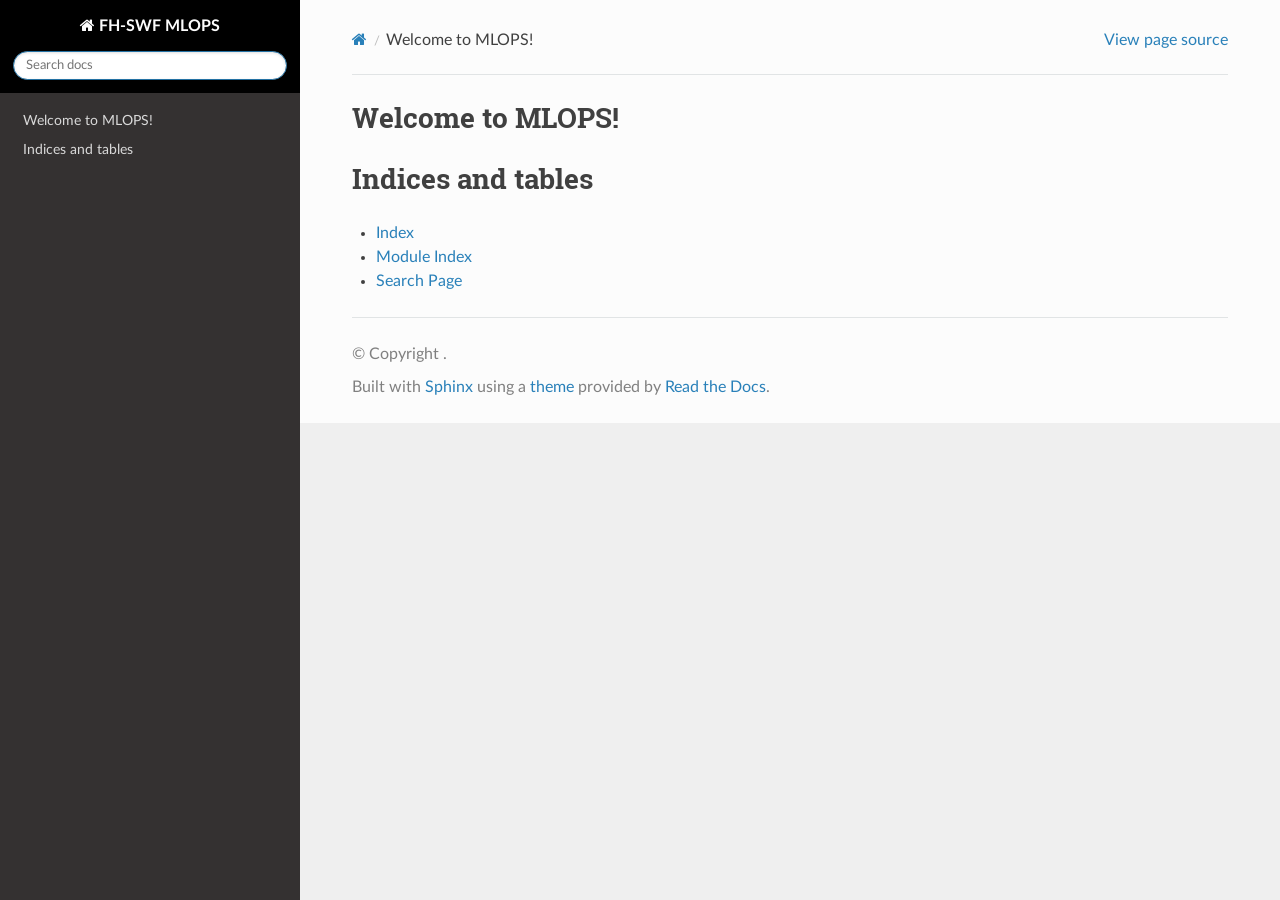
<file: index.html>
<!DOCTYPE html>
<html class="writer-html5" lang="en" data-content_root="./">
<head>
  <meta charset="utf-8" /><meta name="viewport" content="width=device-width, initial-scale=1" />

  <meta name="viewport" content="width=device-width, initial-scale=1.0" />
  <title>Welcome to MLOPS! &mdash; FH-SWF MLOPS  documentation</title>
      <link rel="stylesheet" type="text/css" href="_static/pygments.css?v=b86133f3" />
      <link rel="stylesheet" type="text/css" href="_static/css/theme.css?v=e59714d7" />
      <link rel="stylesheet" type="text/css" href="_static/copybutton.css?v=76b2166b" />
      <link rel="stylesheet" type="text/css" href="_static/my_theme.css?v=8394d7b5" />

  
      <script src="_static/jquery.js?v=5d32c60e"></script>
      <script src="_static/_sphinx_javascript_frameworks_compat.js?v=2cd50e6c"></script>
      <script src="_static/documentation_options.js?v=5929fcd5"></script>
      <script src="_static/doctools.js?v=9bcbadda"></script>
      <script src="_static/sphinx_highlight.js?v=dc90522c"></script>
      <script src="_static/clipboard.min.js?v=a7894cd8"></script>
      <script src="_static/copybutton.js?v=f281be69"></script>
    <script src="_static/js/theme.js"></script>
    <link rel="index" title="Index" href="genindex.html" />
    <link rel="search" title="Search" href="search.html" /> 
</head>

<body class="wy-body-for-nav"> 
  <div class="wy-grid-for-nav">
    <nav data-toggle="wy-nav-shift" class="wy-nav-side">
      <div class="wy-side-scroll">
        <div class="wy-side-nav-search"  style="background: black" >

          
          
          <a href="#" class="icon icon-home">
            FH-SWF MLOPS
          </a>
<div role="search">
  <form id="rtd-search-form" class="wy-form" action="search.html" method="get">
    <input type="text" name="q" placeholder="Search docs" aria-label="Search docs" />
    <input type="hidden" name="check_keywords" value="yes" />
    <input type="hidden" name="area" value="default" />
  </form>
</div>
        </div><div class="wy-menu wy-menu-vertical" data-spy="affix" role="navigation" aria-label="Navigation menu">
              <!-- Local TOC -->
              <div class="local-toc"><ul>
<li><a class="reference internal" href="#">Welcome to MLOPS!</a></li>
<li><a class="reference internal" href="#indices-and-tables">Indices and tables</a></li>
</ul>
</div>
        </div>
      </div>
    </nav>

    <section data-toggle="wy-nav-shift" class="wy-nav-content-wrap"><nav class="wy-nav-top" aria-label="Mobile navigation menu"  style="background: black" >
          <i data-toggle="wy-nav-top" class="fa fa-bars"></i>
          <a href="#">FH-SWF MLOPS</a>
      </nav>

      <div class="wy-nav-content">
        <div class="rst-content">
          <div role="navigation" aria-label="Page navigation">
  <ul class="wy-breadcrumbs">
      <li><a href="#" class="icon icon-home" aria-label="Home"></a></li>
      <li class="breadcrumb-item active">Welcome to MLOPS!</li>
      <li class="wy-breadcrumbs-aside">
            <a href="_sources/index.rst.txt" rel="nofollow"> View page source</a>
      </li>
  </ul>
  <hr/>
</div>
          <div role="main" class="document" itemscope="itemscope" itemtype="http://schema.org/Article">
           <div itemprop="articleBody">
             
  <section id="welcome-to-mlops">
<h1>Welcome to MLOPS!<a class="headerlink" href="#welcome-to-mlops" title="Link to this heading"></a></h1>
<div class="toctree-wrapper compound">
</div>
</section>
<section id="indices-and-tables">
<h1>Indices and tables<a class="headerlink" href="#indices-and-tables" title="Link to this heading"></a></h1>
<ul class="simple">
<li><p><a class="reference internal" href="genindex.html"><span class="std std-ref">Index</span></a></p></li>
<li><p><a class="reference internal" href="py-modindex.html"><span class="std std-ref">Module Index</span></a></p></li>
<li><p><a class="reference internal" href="search.html"><span class="std std-ref">Search Page</span></a></p></li>
</ul>
</section>


           </div>
          </div>
          <footer>

  <hr/>

  <div role="contentinfo">
    <p>&#169; Copyright .</p>
  </div>

  Built with <a href="https://www.sphinx-doc.org/">Sphinx</a> using a
    <a href="https://github.com/readthedocs/sphinx_rtd_theme">theme</a>
    provided by <a href="https://readthedocs.org">Read the Docs</a>.
   

</footer>
        </div>
      </div>
    </section>
  </div>
  <script>
      jQuery(function () {
          SphinxRtdTheme.Navigation.enable(true);
      });
  </script> 

</body>
</html>
</file>
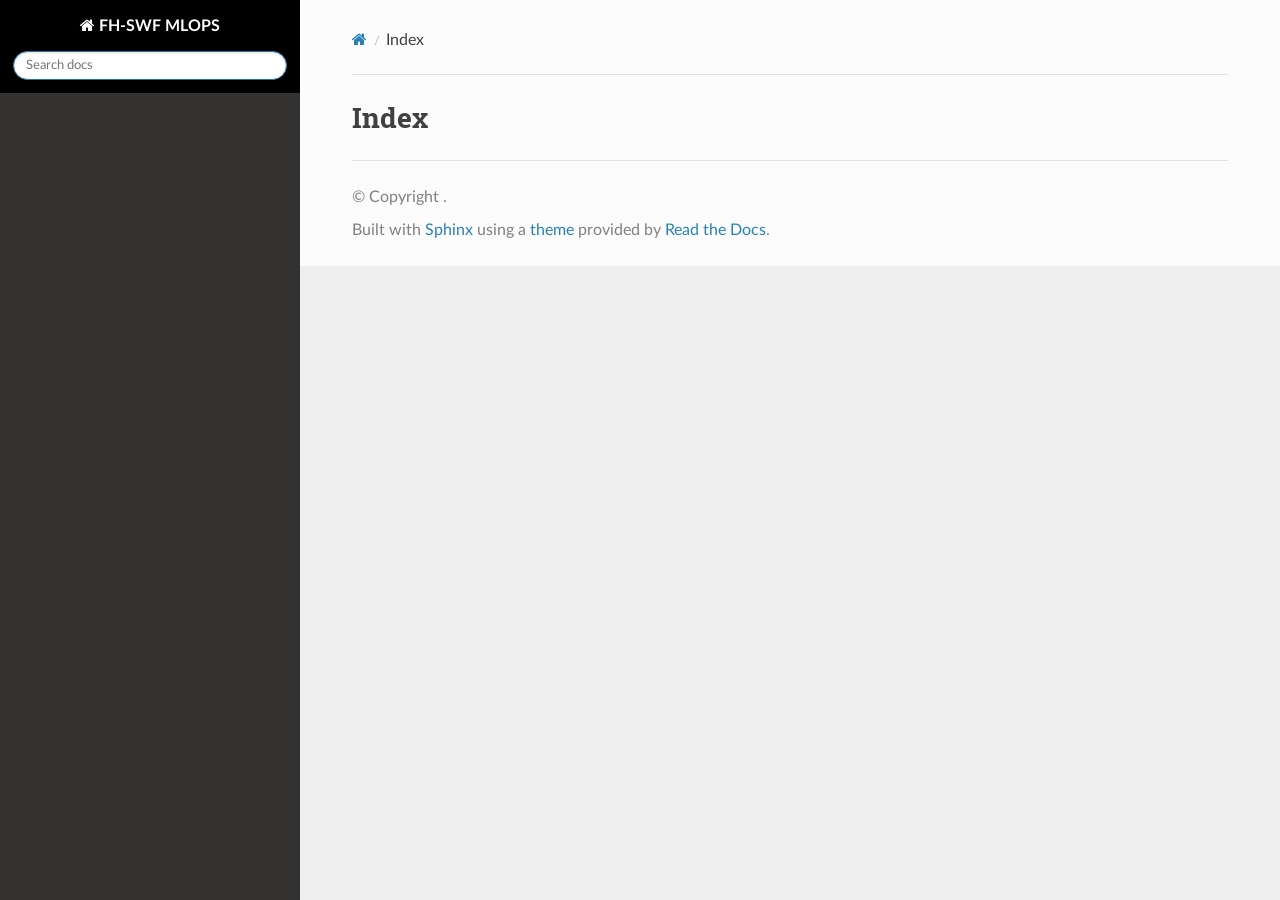
<file: genindex.html>
<!DOCTYPE html>
<html class="writer-html5" lang="en" data-content_root="./">
<head>
  <meta charset="utf-8" />
  <meta name="viewport" content="width=device-width, initial-scale=1.0" />
  <title>Index &mdash; FH-SWF MLOPS  documentation</title>
      <link rel="stylesheet" type="text/css" href="_static/pygments.css?v=b86133f3" />
      <link rel="stylesheet" type="text/css" href="_static/css/theme.css?v=e59714d7" />
      <link rel="stylesheet" type="text/css" href="_static/copybutton.css?v=76b2166b" />
      <link rel="stylesheet" type="text/css" href="_static/my_theme.css?v=8394d7b5" />

  
      <script src="_static/jquery.js?v=5d32c60e"></script>
      <script src="_static/_sphinx_javascript_frameworks_compat.js?v=2cd50e6c"></script>
      <script src="_static/documentation_options.js?v=5929fcd5"></script>
      <script src="_static/doctools.js?v=9bcbadda"></script>
      <script src="_static/sphinx_highlight.js?v=dc90522c"></script>
      <script src="_static/clipboard.min.js?v=a7894cd8"></script>
      <script src="_static/copybutton.js?v=f281be69"></script>
    <script src="_static/js/theme.js"></script>
    <link rel="index" title="Index" href="#" />
    <link rel="search" title="Search" href="search.html" /> 
</head>

<body class="wy-body-for-nav"> 
  <div class="wy-grid-for-nav">
    <nav data-toggle="wy-nav-shift" class="wy-nav-side">
      <div class="wy-side-scroll">
        <div class="wy-side-nav-search"  style="background: black" >

          
          
          <a href="index.html" class="icon icon-home">
            FH-SWF MLOPS
          </a>
<div role="search">
  <form id="rtd-search-form" class="wy-form" action="search.html" method="get">
    <input type="text" name="q" placeholder="Search docs" aria-label="Search docs" />
    <input type="hidden" name="check_keywords" value="yes" />
    <input type="hidden" name="area" value="default" />
  </form>
</div>
        </div><div class="wy-menu wy-menu-vertical" data-spy="affix" role="navigation" aria-label="Navigation menu">
              <!-- Local TOC -->
              <div class="local-toc"></div>
        </div>
      </div>
    </nav>

    <section data-toggle="wy-nav-shift" class="wy-nav-content-wrap"><nav class="wy-nav-top" aria-label="Mobile navigation menu"  style="background: black" >
          <i data-toggle="wy-nav-top" class="fa fa-bars"></i>
          <a href="index.html">FH-SWF MLOPS</a>
      </nav>

      <div class="wy-nav-content">
        <div class="rst-content">
          <div role="navigation" aria-label="Page navigation">
  <ul class="wy-breadcrumbs">
      <li><a href="index.html" class="icon icon-home" aria-label="Home"></a></li>
      <li class="breadcrumb-item active">Index</li>
      <li class="wy-breadcrumbs-aside">
      </li>
  </ul>
  <hr/>
</div>
          <div role="main" class="document" itemscope="itemscope" itemtype="http://schema.org/Article">
           <div itemprop="articleBody">
             

<h1 id="index">Index</h1>

<div class="genindex-jumpbox">
 
</div>


           </div>
          </div>
          <footer>

  <hr/>

  <div role="contentinfo">
    <p>&#169; Copyright .</p>
  </div>

  Built with <a href="https://www.sphinx-doc.org/">Sphinx</a> using a
    <a href="https://github.com/readthedocs/sphinx_rtd_theme">theme</a>
    provided by <a href="https://readthedocs.org">Read the Docs</a>.
   

</footer>
        </div>
      </div>
    </section>
  </div>
  <script>
      jQuery(function () {
          SphinxRtdTheme.Navigation.enable(true);
      });
  </script> 

</body>
</html>
</file>
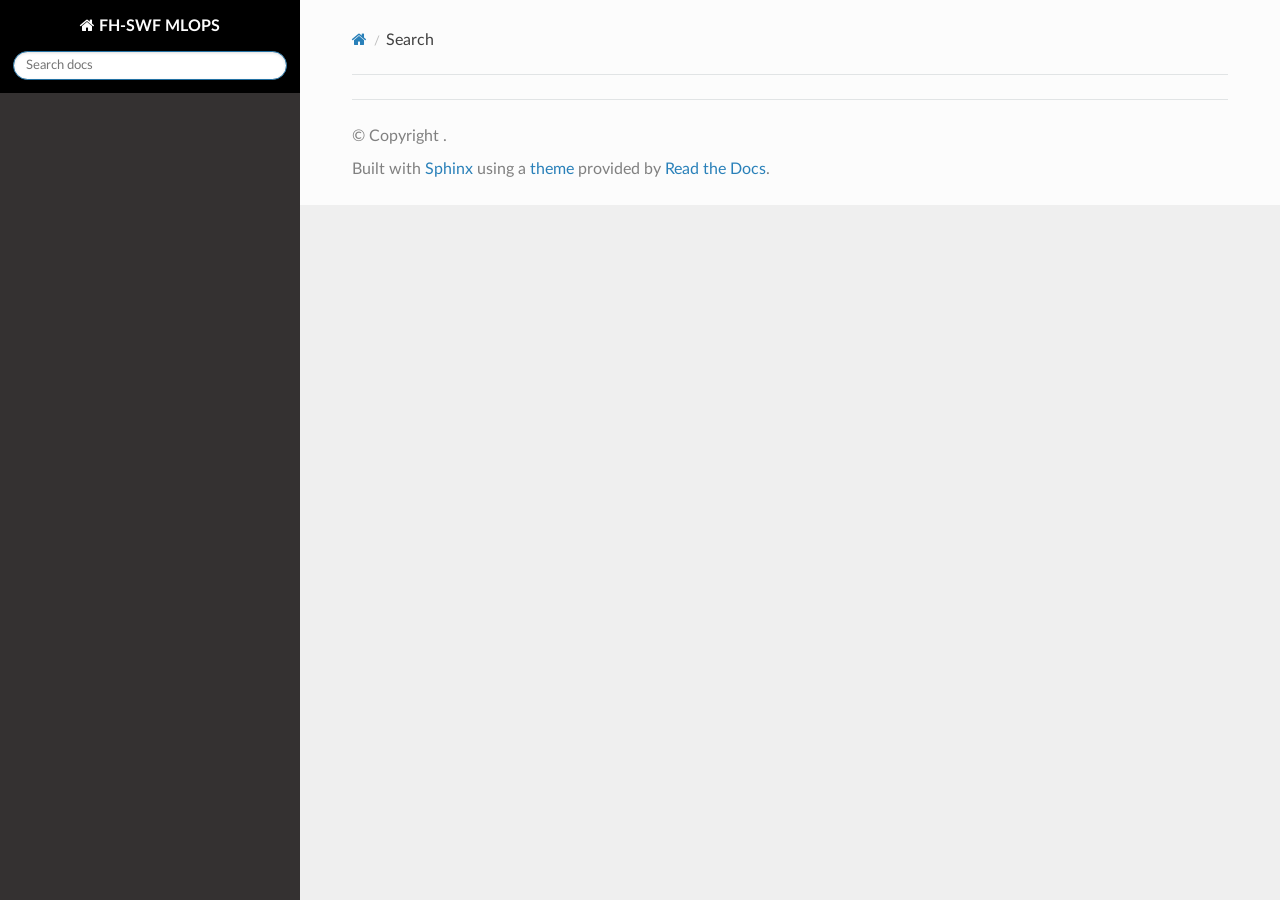
<file: search.html>
<!DOCTYPE html>
<html class="writer-html5" lang="en" data-content_root="./">
<head>
  <meta charset="utf-8" />
  <meta name="viewport" content="width=device-width, initial-scale=1.0" />
  <title>Search &mdash; FH-SWF MLOPS  documentation</title>
      <link rel="stylesheet" type="text/css" href="_static/pygments.css?v=b86133f3" />
      <link rel="stylesheet" type="text/css" href="_static/css/theme.css?v=e59714d7" />
      <link rel="stylesheet" type="text/css" href="_static/copybutton.css?v=76b2166b" />
      <link rel="stylesheet" type="text/css" href="_static/my_theme.css?v=8394d7b5" />

  
    
      <script src="_static/jquery.js?v=5d32c60e"></script>
      <script src="_static/_sphinx_javascript_frameworks_compat.js?v=2cd50e6c"></script>
      <script src="_static/documentation_options.js?v=5929fcd5"></script>
      <script src="_static/doctools.js?v=9bcbadda"></script>
      <script src="_static/sphinx_highlight.js?v=dc90522c"></script>
      <script src="_static/clipboard.min.js?v=a7894cd8"></script>
      <script src="_static/copybutton.js?v=f281be69"></script>
    <script src="_static/js/theme.js"></script>
    <script src="_static/searchtools.js"></script>
    <script src="_static/language_data.js"></script>
    <link rel="index" title="Index" href="genindex.html" />
    <link rel="search" title="Search" href="#" /> 
</head>

<body class="wy-body-for-nav"> 
  <div class="wy-grid-for-nav">
    <nav data-toggle="wy-nav-shift" class="wy-nav-side">
      <div class="wy-side-scroll">
        <div class="wy-side-nav-search"  style="background: black" >

          
          
          <a href="index.html" class="icon icon-home">
            FH-SWF MLOPS
          </a>
<div role="search">
  <form id="rtd-search-form" class="wy-form" action="#" method="get">
    <input type="text" name="q" placeholder="Search docs" aria-label="Search docs" />
    <input type="hidden" name="check_keywords" value="yes" />
    <input type="hidden" name="area" value="default" />
  </form>
</div>
        </div><div class="wy-menu wy-menu-vertical" data-spy="affix" role="navigation" aria-label="Navigation menu">
              <!-- Local TOC -->
              <div class="local-toc"></div>
        </div>
      </div>
    </nav>

    <section data-toggle="wy-nav-shift" class="wy-nav-content-wrap"><nav class="wy-nav-top" aria-label="Mobile navigation menu"  style="background: black" >
          <i data-toggle="wy-nav-top" class="fa fa-bars"></i>
          <a href="index.html">FH-SWF MLOPS</a>
      </nav>

      <div class="wy-nav-content">
        <div class="rst-content">
          <div role="navigation" aria-label="Page navigation">
  <ul class="wy-breadcrumbs">
      <li><a href="index.html" class="icon icon-home" aria-label="Home"></a></li>
      <li class="breadcrumb-item active">Search</li>
      <li class="wy-breadcrumbs-aside">
      </li>
  </ul>
  <hr/>
</div>
          <div role="main" class="document" itemscope="itemscope" itemtype="http://schema.org/Article">
           <div itemprop="articleBody">
             
  <noscript>
  <div id="fallback" class="admonition warning">
    <p class="last">
      Please activate JavaScript to enable the search functionality.
    </p>
  </div>
  </noscript>

  
  <div id="search-results">
  
  </div>

           </div>
          </div>
          <footer>

  <hr/>

  <div role="contentinfo">
    <p>&#169; Copyright .</p>
  </div>

  Built with <a href="https://www.sphinx-doc.org/">Sphinx</a> using a
    <a href="https://github.com/readthedocs/sphinx_rtd_theme">theme</a>
    provided by <a href="https://readthedocs.org">Read the Docs</a>.
   

</footer>
        </div>
      </div>
    </section>
  </div>
  <script>
      jQuery(function () {
          SphinxRtdTheme.Navigation.enable(true);
      });
  </script>
  <script>
    jQuery(function() { Search.loadIndex("searchindex.js"); });
  </script>
  
  <script id="searchindexloader"></script>
   


</body>
</html>
</file>
<file: _static/pygments.css>
pre { line-height: 125%; }
td.linenos .normal { color: inherit; background-color: transparent; padding-left: 5px; padding-right: 5px; }
span.linenos { color: inherit; background-color: transparent; padding-left: 5px; padding-right: 5px; }
td.linenos .special { color: #000000; background-color: #ffffc0; padding-left: 5px; padding-right: 5px; }
span.linenos.special { color: #000000; background-color: #ffffc0; padding-left: 5px; padding-right: 5px; }
.highlight .hll { background-color: #ffffcc }
.highlight { background: #f8f8f8; }
.highlight .c { color: #3D7B7B; font-style: italic } /* Comment */
.highlight .err { border: 1px solid #F00 } /* Error */
.highlight .k { color: #008000; font-weight: bold } /* Keyword */
.highlight .o { color: #666 } /* Operator */
.highlight .ch { color: #3D7B7B; font-style: italic } /* Comment.Hashbang */
.highlight .cm { color: #3D7B7B; font-style: italic } /* Comment.Multiline */
.highlight .cp { color: #9C6500 } /* Comment.Preproc */
.highlight .cpf { color: #3D7B7B; font-style: italic } /* Comment.PreprocFile */
.highlight .c1 { color: #3D7B7B; font-style: italic } /* Comment.Single */
.highlight .cs { color: #3D7B7B; font-style: italic } /* Comment.Special */
.highlight .gd { color: #A00000 } /* Generic.Deleted */
.highlight .ge { font-style: italic } /* Generic.Emph */
.highlight .ges { font-weight: bold; font-style: italic } /* Generic.EmphStrong */
.highlight .gr { color: #E40000 } /* Generic.Error */
.highlight .gh { color: #000080; font-weight: bold } /* Generic.Heading */
.highlight .gi { color: #008400 } /* Generic.Inserted */
.highlight .go { color: #717171 } /* Generic.Output */
.highlight .gp { color: #000080; font-weight: bold } /* Generic.Prompt */
.highlight .gs { font-weight: bold } /* Generic.Strong */
.highlight .gu { color: #800080; font-weight: bold } /* Generic.Subheading */
.highlight .gt { color: #04D } /* Generic.Traceback */
.highlight .kc { color: #008000; font-weight: bold } /* Keyword.Constant */
.highlight .kd { color: #008000; font-weight: bold } /* Keyword.Declaration */
.highlight .kn { color: #008000; font-weight: bold } /* Keyword.Namespace */
.highlight .kp { color: #008000 } /* Keyword.Pseudo */
.highlight .kr { color: #008000; font-weight: bold } /* Keyword.Reserved */
.highlight .kt { color: #B00040 } /* Keyword.Type */
.highlight .m { color: #666 } /* Literal.Number */
.highlight .s { color: #BA2121 } /* Literal.String */
.highlight .na { color: #687822 } /* Name.Attribute */
.highlight .nb { color: #008000 } /* Name.Builtin */
.highlight .nc { color: #00F; font-weight: bold } /* Name.Class */
.highlight .no { color: #800 } /* Name.Constant */
.highlight .nd { color: #A2F } /* Name.Decorator */
.highlight .ni { color: #717171; font-weight: bold } /* Name.Entity */
.highlight .ne { color: #CB3F38; font-weight: bold } /* Name.Exception */
.highlight .nf { color: #00F } /* Name.Function */
.highlight .nl { color: #767600 } /* Name.Label */
.highlight .nn { color: #00F; font-weight: bold } /* Name.Namespace */
.highlight .nt { color: #008000; font-weight: bold } /* Name.Tag */
.highlight .nv { color: #19177C } /* Name.Variable */
.highlight .ow { color: #A2F; font-weight: bold } /* Operator.Word */
.highlight .w { color: #BBB } /* Text.Whitespace */
.highlight .mb { color: #666 } /* Literal.Number.Bin */
.highlight .mf { color: #666 } /* Literal.Number.Float */
.highlight .mh { color: #666 } /* Literal.Number.Hex */
.highlight .mi { color: #666 } /* Literal.Number.Integer */
.highlight .mo { color: #666 } /* Literal.Number.Oct */
.highlight .sa { color: #BA2121 } /* Literal.String.Affix */
.highlight .sb { color: #BA2121 } /* Literal.String.Backtick */
.highlight .sc { color: #BA2121 } /* Literal.String.Char */
.highlight .dl { color: #BA2121 } /* Literal.String.Delimiter */
.highlight .sd { color: #BA2121; font-style: italic } /* Literal.String.Doc */
.highlight .s2 { color: #BA2121 } /* Literal.String.Double */
.highlight .se { color: #AA5D1F; font-weight: bold } /* Literal.String.Escape */
.highlight .sh { color: #BA2121 } /* Literal.String.Heredoc */
.highlight .si { color: #A45A77; font-weight: bold } /* Literal.String.Interpol */
.highlight .sx { color: #008000 } /* Literal.String.Other */
.highlight .sr { color: #A45A77 } /* Literal.String.Regex */
.highlight .s1 { color: #BA2121 } /* Literal.String.Single */
.highlight .ss { color: #19177C } /* Literal.String.Symbol */
.highlight .bp { color: #008000 } /* Name.Builtin.Pseudo */
.highlight .fm { color: #00F } /* Name.Function.Magic */
.highlight .vc { color: #19177C } /* Name.Variable.Class */
.highlight .vg { color: #19177C } /* Name.Variable.Global */
.highlight .vi { color: #19177C } /* Name.Variable.Instance */
.highlight .vm { color: #19177C } /* Name.Variable.Magic */
.highlight .il { color: #666 } /* Literal.Number.Integer.Long */
</file>
<file: _static/css/theme.css>
html{box-sizing:border-box}*,:after,:before{box-sizing:inherit}article,aside,details,figcaption,figure,footer,header,hgroup,nav,section{display:block}audio,canvas,video{display:inline-block;*display:inline;*zoom:1}[hidden],audio:not([controls]){display:none}*{-webkit-box-sizing:border-box;-moz-box-sizing:border-box;box-sizing:border-box}html{font-size:100%;-webkit-text-size-adjust:100%;-ms-text-size-adjust:100%}body{margin:0}a:active,a:hover{outline:0}abbr[title]{border-bottom:1px dotted}b,strong{font-weight:700}blockquote{margin:0}dfn{font-style:italic}ins{background:#ff9;text-decoration:none}ins,mark{color:#000}mark{background:#ff0;font-style:italic;font-weight:700}.rst-content code,.rst-content tt,code,kbd,pre,samp{font-family:monospace,serif;_font-family:courier new,monospace;font-size:1em}pre{white-space:pre}q{quotes:none}q:after,q:before{content:"";content:none}small{font-size:85%}sub,sup{font-size:75%;line-height:0;position:relative;vertical-align:baseline}sup{top:-.5em}sub{bottom:-.25em}dl,ol,ul{margin:0;padding:0;list-style:none;list-style-image:none}li{list-style:none}dd{margin:0}img{border:0;-ms-interpolation-mode:bicubic;vertical-align:middle;max-width:100%}svg:not(:root){overflow:hidden}figure,form{margin:0}label{cursor:pointer}button,input,select,textarea{font-size:100%;margin:0;vertical-align:baseline;*vertical-align:middle}button,input{line-height:normal}button,input[type=button],input[type=reset],input[type=submit]{cursor:pointer;-webkit-appearance:button;*overflow:visible}button[disabled],input[disabled]{cursor:default}input[type=search]{-webkit-appearance:textfield;-moz-box-sizing:content-box;-webkit-box-sizing:content-box;box-sizing:content-box}textarea{resize:vertical}table{border-collapse:collapse;border-spacing:0}td{vertical-align:top}.chromeframe{margin:.2em 0;background:#ccc;color:#000;padding:.2em 0}.ir{display:block;border:0;text-indent:-999em;overflow:hidden;background-color:transparent;background-repeat:no-repeat;text-align:left;direction:ltr;*line-height:0}.ir br{display:none}.hidden{display:none!important;visibility:hidden}.visuallyhidden{border:0;clip:rect(0 0 0 0);height:1px;margin:-1px;overflow:hidden;padding:0;position:absolute;width:1px}.visuallyhidden.focusable:active,.visuallyhidden.focusable:focus{clip:auto;height:auto;margin:0;overflow:visible;position:static;width:auto}.invisible{visibility:hidden}.relative{position:relative}big,small{font-size:100%}@media print{body,html,section{background:none!important}*{box-shadow:none!important;text-shadow:none!important;filter:none!important;-ms-filter:none!important}a,a:visited{text-decoration:underline}.ir a:after,a[href^="#"]:after,a[href^="javascript:"]:after{content:""}blockquote,pre{page-break-inside:avoid}thead{display:table-header-group}img,tr{page-break-inside:avoid}img{max-width:100%!important}@page{margin:.5cm}.rst-content .toctree-wrapper>p.caption,h2,h3,p{orphans:3;widows:3}.rst-content .toctree-wrapper>p.caption,h2,h3{page-break-after:avoid}}.btn,.fa:before,.icon:before,.rst-content .admonition,.rst-content .admonition-title:before,.rst-content .admonition-todo,.rst-content .attention,.rst-content .caution,.rst-content .code-block-caption .headerlink:before,.rst-content .danger,.rst-content .eqno .headerlink:before,.rst-content .error,.rst-content .hint,.rst-content .important,.rst-content .note,.rst-content .seealso,.rst-content .tip,.rst-content .warning,.rst-content code.download span:first-child:before,.rst-content dl dt .headerlink:before,.rst-content h1 .headerlink:before,.rst-content h2 .headerlink:before,.rst-content h3 .headerlink:before,.rst-content h4 .headerlink:before,.rst-content h5 .headerlink:before,.rst-content h6 .headerlink:before,.rst-content p.caption .headerlink:before,.rst-content p .headerlink:before,.rst-content table>caption .headerlink:before,.rst-content tt.download span:first-child:before,.wy-alert,.wy-dropdown .caret:before,.wy-inline-validate.wy-inline-validate-danger .wy-input-context:before,.wy-inline-validate.wy-inline-validate-info .wy-input-context:before,.wy-inline-validate.wy-inline-validate-success .wy-input-context:before,.wy-inline-validate.wy-inline-validate-warning .wy-input-context:before,.wy-menu-vertical li.current>a button.toctree-expand:before,.wy-menu-vertical li.on a button.toctree-expand:before,.wy-menu-vertical li button.toctree-expand:before,input[type=color],input[type=date],input[type=datetime-local],input[type=datetime],input[type=email],input[type=month],input[type=number],input[type=password],input[type=search],input[type=tel],input[type=text],input[type=time],input[type=url],input[type=week],select,textarea{-webkit-font-smoothing:antialiased}.clearfix{*zoom:1}.clearfix:after,.clearfix:before{display:table;content:""}.clearfix:after{clear:both}/*!
 *  Font Awesome 4.7.0 by @davegandy - http://fontawesome.io - @fontawesome
 *  License - http://fontawesome.io/license (Font: SIL OFL 1.1, CSS: MIT License)
 */@font-face{font-family:FontAwesome;src:url(fonts/fontawesome-webfont.eot?674f50d287a8c48dc19ba404d20fe713);src:url(fonts/fontawesome-webfont.eot?674f50d287a8c48dc19ba404d20fe713?#iefix&v=4.7.0) format("embedded-opentype"),url(fonts/fontawesome-webfont.woff2?af7ae505a9eed503f8b8e6982036873e) format("woff2"),url(fonts/fontawesome-webfont.woff?fee66e712a8a08eef5805a46892932ad) format("woff"),url(fonts/fontawesome-webfont.ttf?b06871f281fee6b241d60582ae9369b9) format("truetype"),url(fonts/fontawesome-webfont.svg?912ec66d7572ff821749319396470bde#fontawesomeregular) format("svg");font-weight:400;font-style:normal}.fa,.icon,.rst-content .admonition-title,.rst-content .code-block-caption .headerlink,.rst-content .eqno .headerlink,.rst-content code.download span:first-child,.rst-content dl dt .headerlink,.rst-content h1 .headerlink,.rst-content h2 .headerlink,.rst-content h3 .headerlink,.rst-content h4 .headerlink,.rst-content h5 .headerlink,.rst-content h6 .headerlink,.rst-content p.caption .headerlink,.rst-content p .headerlink,.rst-content table>caption .headerlink,.rst-content tt.download span:first-child,.wy-menu-vertical li.current>a button.toctree-expand,.wy-menu-vertical li.on a button.toctree-expand,.wy-menu-vertical li button.toctree-expand{display:inline-block;font:normal normal normal 14px/1 FontAwesome;font-size:inherit;text-rendering:auto;-webkit-font-smoothing:antialiased;-moz-osx-font-smoothing:grayscale}.fa-lg{font-size:1.33333em;line-height:.75em;vertical-align:-15%}.fa-2x{font-size:2em}.fa-3x{font-size:3em}.fa-4x{font-size:4em}.fa-5x{font-size:5em}.fa-fw{width:1.28571em;text-align:center}.fa-ul{padding-left:0;margin-left:2.14286em;list-style-type:none}.fa-ul>li{position:relative}.fa-li{position:absolute;left:-2.14286em;width:2.14286em;top:.14286em;text-align:center}.fa-li.fa-lg{left:-1.85714em}.fa-border{padding:.2em .25em .15em;border:.08em solid #eee;border-radius:.1em}.fa-pull-left{float:left}.fa-pull-right{float:right}.fa-pull-left.icon,.fa.fa-pull-left,.rst-content .code-block-caption .fa-pull-left.headerlink,.rst-content .eqno .fa-pull-left.headerlink,.rst-content .fa-pull-left.admonition-title,.rst-content code.download span.fa-pull-left:first-child,.rst-content dl dt .fa-pull-left.headerlink,.rst-content h1 .fa-pull-left.headerlink,.rst-content h2 .fa-pull-left.headerlink,.rst-content h3 .fa-pull-left.headerlink,.rst-content h4 .fa-pull-left.headerlink,.rst-content h5 .fa-pull-left.headerlink,.rst-content h6 .fa-pull-left.headerlink,.rst-content p .fa-pull-left.headerlink,.rst-content table>caption .fa-pull-left.headerlink,.rst-content tt.download span.fa-pull-left:first-child,.wy-menu-vertical li.current>a button.fa-pull-left.toctree-expand,.wy-menu-vertical li.on a button.fa-pull-left.toctree-expand,.wy-menu-vertical li button.fa-pull-left.toctree-expand{margin-right:.3em}.fa-pull-right.icon,.fa.fa-pull-right,.rst-content .code-block-caption .fa-pull-right.headerlink,.rst-content .eqno .fa-pull-right.headerlink,.rst-content .fa-pull-right.admonition-title,.rst-content code.download span.fa-pull-right:first-child,.rst-content dl dt .fa-pull-right.headerlink,.rst-content h1 .fa-pull-right.headerlink,.rst-content h2 .fa-pull-right.headerlink,.rst-content h3 .fa-pull-right.headerlink,.rst-content h4 .fa-pull-right.headerlink,.rst-content h5 .fa-pull-right.headerlink,.rst-content h6 .fa-pull-right.headerlink,.rst-content p .fa-pull-right.headerlink,.rst-content table>caption .fa-pull-right.headerlink,.rst-content tt.download span.fa-pull-right:first-child,.wy-menu-vertical li.current>a button.fa-pull-right.toctree-expand,.wy-menu-vertical li.on a button.fa-pull-right.toctree-expand,.wy-menu-vertical li button.fa-pull-right.toctree-expand{margin-left:.3em}.pull-right{float:right}.pull-left{float:left}.fa.pull-left,.pull-left.icon,.rst-content .code-block-caption .pull-left.headerlink,.rst-content .eqno .pull-left.headerlink,.rst-content .pull-left.admonition-title,.rst-content code.download span.pull-left:first-child,.rst-content dl dt .pull-left.headerlink,.rst-content h1 .pull-left.headerlink,.rst-content h2 .pull-left.headerlink,.rst-content h3 .pull-left.headerlink,.rst-content h4 .pull-left.headerlink,.rst-content h5 .pull-left.headerlink,.rst-content h6 .pull-left.headerlink,.rst-content p .pull-left.headerlink,.rst-content table>caption .pull-left.headerlink,.rst-content tt.download span.pull-left:first-child,.wy-menu-vertical li.current>a button.pull-left.toctree-expand,.wy-menu-vertical li.on a button.pull-left.toctree-expand,.wy-menu-vertical li button.pull-left.toctree-expand{margin-right:.3em}.fa.pull-right,.pull-right.icon,.rst-content .code-block-caption .pull-right.headerlink,.rst-content .eqno .pull-right.headerlink,.rst-content .pull-right.admonition-title,.rst-content code.download span.pull-right:first-child,.rst-content dl dt .pull-right.headerlink,.rst-content h1 .pull-right.headerlink,.rst-content h2 .pull-right.headerlink,.rst-content h3 .pull-right.headerlink,.rst-content h4 .pull-right.headerlink,.rst-content h5 .pull-right.headerlink,.rst-content h6 .pull-right.headerlink,.rst-content p .pull-right.headerlink,.rst-content table>caption .pull-right.headerlink,.rst-content tt.download span.pull-right:first-child,.wy-menu-vertical li.current>a button.pull-right.toctree-expand,.wy-menu-vertical li.on a button.pull-right.toctree-expand,.wy-menu-vertical li button.pull-right.toctree-expand{margin-left:.3em}.fa-spin{-webkit-animation:fa-spin 2s linear infinite;animation:fa-spin 2s linear infinite}.fa-pulse{-webkit-animation:fa-spin 1s steps(8) infinite;animation:fa-spin 1s steps(8) infinite}@-webkit-keyframes fa-spin{0%{-webkit-transform:rotate(0deg);transform:rotate(0deg)}to{-webkit-transform:rotate(359deg);transform:rotate(359deg)}}@keyframes fa-spin{0%{-webkit-transform:rotate(0deg);transform:rotate(0deg)}to{-webkit-transform:rotate(359deg);transform:rotate(359deg)}}.fa-rotate-90{-ms-filter:"progid:DXImageTransform.Microsoft.BasicImage(rotation=1)";-webkit-transform:rotate(90deg);-ms-transform:rotate(90deg);transform:rotate(90deg)}.fa-rotate-180{-ms-filter:"progid:DXImageTransform.Microsoft.BasicImage(rotation=2)";-webkit-transform:rotate(180deg);-ms-transform:rotate(180deg);transform:rotate(180deg)}.fa-rotate-270{-ms-filter:"progid:DXImageTransform.Microsoft.BasicImage(rotation=3)";-webkit-transform:rotate(270deg);-ms-transform:rotate(270deg);transform:rotate(270deg)}.fa-flip-horizontal{-ms-filter:"progid:DXImageTransform.Microsoft.BasicImage(rotation=0, mirror=1)";-webkit-transform:scaleX(-1);-ms-transform:scaleX(-1);transform:scaleX(-1)}.fa-flip-vertical{-ms-filter:"progid:DXImageTransform.Microsoft.BasicImage(rotation=2, mirror=1)";-webkit-transform:scaleY(-1);-ms-transform:scaleY(-1);transform:scaleY(-1)}:root .fa-flip-horizontal,:root .fa-flip-vertical,:root .fa-rotate-90,:root .fa-rotate-180,:root .fa-rotate-270{filter:none}.fa-stack{position:relative;display:inline-block;width:2em;height:2em;line-height:2em;vertical-align:middle}.fa-stack-1x,.fa-stack-2x{position:absolute;left:0;width:100%;text-align:center}.fa-stack-1x{line-height:inherit}.fa-stack-2x{font-size:2em}.fa-inverse{color:#fff}.fa-glass:before{content:""}.fa-music:before{content:""}.fa-search:before,.icon-search:before{content:""}.fa-envelope-o:before{content:""}.fa-heart:before{content:""}.fa-star:before{content:""}.fa-star-o:before{content:""}.fa-user:before{content:""}.fa-film:before{content:""}.fa-th-large:before{content:""}.fa-th:before{content:""}.fa-th-list:before{content:""}.fa-check:before{content:""}.fa-close:before,.fa-remove:before,.fa-times:before{content:""}.fa-search-plus:before{content:""}.fa-search-minus:before{content:""}.fa-power-off:before{content:""}.fa-signal:before{content:""}.fa-cog:before,.fa-gear:before{content:""}.fa-trash-o:before{content:""}.fa-home:before,.icon-home:before{content:""}.fa-file-o:before{content:""}.fa-clock-o:before{content:""}.fa-road:before{content:""}.fa-download:before,.rst-content code.download span:first-child:before,.rst-content tt.download span:first-child:before{content:""}.fa-arrow-circle-o-down:before{content:""}.fa-arrow-circle-o-up:before{content:""}.fa-inbox:before{content:""}.fa-play-circle-o:before{content:""}.fa-repeat:before,.fa-rotate-right:before{content:""}.fa-refresh:before{content:""}.fa-list-alt:before{content:""}.fa-lock:before{content:""}.fa-flag:before{content:""}.fa-headphones:before{content:""}.fa-volume-off:before{content:""}.fa-volume-down:before{content:""}.fa-volume-up:before{content:""}.fa-qrcode:before{content:""}.fa-barcode:before{content:""}.fa-tag:before{content:""}.fa-tags:before{content:""}.fa-book:before,.icon-book:before{content:""}.fa-bookmark:before{content:""}.fa-print:before{content:""}.fa-camera:before{content:""}.fa-font:before{content:""}.fa-bold:before{content:""}.fa-italic:before{content:""}.fa-text-height:before{content:""}.fa-text-width:before{content:""}.fa-align-left:before{content:""}.fa-align-center:before{content:""}.fa-align-right:before{content:""}.fa-align-justify:before{content:""}.fa-list:before{content:""}.fa-dedent:before,.fa-outdent:before{content:""}.fa-indent:before{content:""}.fa-video-camera:before{content:""}.fa-image:before,.fa-photo:before,.fa-picture-o:before{content:""}.fa-pencil:before{content:""}.fa-map-marker:before{content:""}.fa-adjust:before{content:""}.fa-tint:before{content:""}.fa-edit:before,.fa-pencil-square-o:before{content:""}.fa-share-square-o:before{content:""}.fa-check-square-o:before{content:""}.fa-arrows:before{content:""}.fa-step-backward:before{content:""}.fa-fast-backward:before{content:""}.fa-backward:before{content:""}.fa-play:before{content:""}.fa-pause:before{content:""}.fa-stop:before{content:""}.fa-forward:before{content:""}.fa-fast-forward:before{content:""}.fa-step-forward:before{content:""}.fa-eject:before{content:""}.fa-chevron-left:before{content:""}.fa-chevron-right:before{content:""}.fa-plus-circle:before{content:""}.fa-minus-circle:before{content:""}.fa-times-circle:before,.wy-inline-validate.wy-inline-validate-danger .wy-input-context:before{content:""}.fa-check-circle:before,.wy-inline-validate.wy-inline-validate-success .wy-input-context:before{content:""}.fa-question-circle:before{content:""}.fa-info-circle:before{content:""}.fa-crosshairs:before{content:""}.fa-times-circle-o:before{content:""}.fa-check-circle-o:before{content:""}.fa-ban:before{content:""}.fa-arrow-left:before{content:""}.fa-arrow-right:before{content:""}.fa-arrow-up:before{content:""}.fa-arrow-down:before{content:""}.fa-mail-forward:before,.fa-share:before{content:""}.fa-expand:before{content:""}.fa-compress:before{content:""}.fa-plus:before{content:""}.fa-minus:before{content:""}.fa-asterisk:before{content:""}.fa-exclamation-circle:before,.rst-content .admonition-title:before,.wy-inline-validate.wy-inline-validate-info .wy-input-context:before,.wy-inline-validate.wy-inline-validate-warning .wy-input-context:before{content:""}.fa-gift:before{content:""}.fa-leaf:before{content:""}.fa-fire:before,.icon-fire:before{content:""}.fa-eye:before{content:""}.fa-eye-slash:before{content:""}.fa-exclamation-triangle:before,.fa-warning:before{content:""}.fa-plane:before{content:""}.fa-calendar:before{content:""}.fa-random:before{content:""}.fa-comment:before{content:""}.fa-magnet:before{content:""}.fa-chevron-up:before{content:""}.fa-chevron-down:before{content:""}.fa-retweet:before{content:""}.fa-shopping-cart:before{content:""}.fa-folder:before{content:""}.fa-folder-open:before{content:""}.fa-arrows-v:before{content:""}.fa-arrows-h:before{content:""}.fa-bar-chart-o:before,.fa-bar-chart:before{content:""}.fa-twitter-square:before{content:""}.fa-facebook-square:before{content:""}.fa-camera-retro:before{content:""}.fa-key:before{content:""}.fa-cogs:before,.fa-gears:before{content:""}.fa-comments:before{content:""}.fa-thumbs-o-up:before{content:""}.fa-thumbs-o-down:before{content:""}.fa-star-half:before{content:""}.fa-heart-o:before{content:""}.fa-sign-out:before{content:""}.fa-linkedin-square:before{content:""}.fa-thumb-tack:before{content:""}.fa-external-link:before{content:""}.fa-sign-in:before{content:""}.fa-trophy:before{content:""}.fa-github-square:before{content:""}.fa-upload:before{content:""}.fa-lemon-o:before{content:""}.fa-phone:before{content:""}.fa-square-o:before{content:""}.fa-bookmark-o:before{content:""}.fa-phone-square:before{content:""}.fa-twitter:before{content:""}.fa-facebook-f:before,.fa-facebook:before{content:""}.fa-github:before,.icon-github:before{content:""}.fa-unlock:before{content:""}.fa-credit-card:before{content:""}.fa-feed:before,.fa-rss:before{content:""}.fa-hdd-o:before{content:""}.fa-bullhorn:before{content:""}.fa-bell:before{content:""}.fa-certificate:before{content:""}.fa-hand-o-right:before{content:""}.fa-hand-o-left:before{content:""}.fa-hand-o-up:before{content:""}.fa-hand-o-down:before{content:""}.fa-arrow-circle-left:before,.icon-circle-arrow-left:before{content:""}.fa-arrow-circle-right:before,.icon-circle-arrow-right:before{content:""}.fa-arrow-circle-up:before{content:""}.fa-arrow-circle-down:before{content:""}.fa-globe:before{content:""}.fa-wrench:before{content:""}.fa-tasks:before{content:""}.fa-filter:before{content:""}.fa-briefcase:before{content:""}.fa-arrows-alt:before{content:""}.fa-group:before,.fa-users:before{content:""}.fa-chain:before,.fa-link:before,.icon-link:before{content:""}.fa-cloud:before{content:""}.fa-flask:before{content:""}.fa-cut:before,.fa-scissors:before{content:""}.fa-copy:before,.fa-files-o:before{content:""}.fa-paperclip:before{content:""}.fa-floppy-o:before,.fa-save:before{content:""}.fa-square:before{content:""}.fa-bars:before,.fa-navicon:before,.fa-reorder:before{content:""}.fa-list-ul:before{content:""}.fa-list-ol:before{content:""}.fa-strikethrough:before{content:""}.fa-underline:before{content:""}.fa-table:before{content:""}.fa-magic:before{content:""}.fa-truck:before{content:""}.fa-pinterest:before{content:""}.fa-pinterest-square:before{content:""}.fa-google-plus-square:before{content:""}.fa-google-plus:before{content:""}.fa-money:before{content:""}.fa-caret-down:before,.icon-caret-down:before,.wy-dropdown .caret:before{content:""}.fa-caret-up:before{content:""}.fa-caret-left:before{content:""}.fa-caret-right:before{content:""}.fa-columns:before{content:""}.fa-sort:before,.fa-unsorted:before{content:""}.fa-sort-desc:before,.fa-sort-down:before{content:""}.fa-sort-asc:before,.fa-sort-up:before{content:""}.fa-envelope:before{content:""}.fa-linkedin:before{content:""}.fa-rotate-left:before,.fa-undo:before{content:""}.fa-gavel:before,.fa-legal:before{content:""}.fa-dashboard:before,.fa-tachometer:before{content:""}.fa-comment-o:before{content:""}.fa-comments-o:before{content:""}.fa-bolt:before,.fa-flash:before{content:""}.fa-sitemap:before{content:""}.fa-umbrella:before{content:""}.fa-clipboard:before,.fa-paste:before{content:""}.fa-lightbulb-o:before{content:""}.fa-exchange:before{content:""}.fa-cloud-download:before{content:""}.fa-cloud-upload:before{content:""}.fa-user-md:before{content:""}.fa-stethoscope:before{content:""}.fa-suitcase:before{content:""}.fa-bell-o:before{content:""}.fa-coffee:before{content:""}.fa-cutlery:before{content:""}.fa-file-text-o:before{content:""}.fa-building-o:before{content:""}.fa-hospital-o:before{content:""}.fa-ambulance:before{content:""}.fa-medkit:before{content:""}.fa-fighter-jet:before{content:""}.fa-beer:before{content:""}.fa-h-square:before{content:""}.fa-plus-square:before{content:""}.fa-angle-double-left:before{content:""}.fa-angle-double-right:before{content:""}.fa-angle-double-up:before{content:""}.fa-angle-double-down:before{content:""}.fa-angle-left:before{content:""}.fa-angle-right:before{content:""}.fa-angle-up:before{content:""}.fa-angle-down:before{content:""}.fa-desktop:before{content:""}.fa-laptop:before{content:""}.fa-tablet:before{content:""}.fa-mobile-phone:before,.fa-mobile:before{content:""}.fa-circle-o:before{content:""}.fa-quote-left:before{content:""}.fa-quote-right:before{content:""}.fa-spinner:before{content:""}.fa-circle:before{content:""}.fa-mail-reply:before,.fa-reply:before{content:""}.fa-github-alt:before{content:""}.fa-folder-o:before{content:""}.fa-folder-open-o:before{content:""}.fa-smile-o:before{content:""}.fa-frown-o:before{content:""}.fa-meh-o:before{content:""}.fa-gamepad:before{content:""}.fa-keyboard-o:before{content:""}.fa-flag-o:before{content:""}.fa-flag-checkered:before{content:""}.fa-terminal:before{content:""}.fa-code:before{content:""}.fa-mail-reply-all:before,.fa-reply-all:before{content:""}.fa-star-half-empty:before,.fa-star-half-full:before,.fa-star-half-o:before{content:""}.fa-location-arrow:before{content:""}.fa-crop:before{content:""}.fa-code-fork:before{content:""}.fa-chain-broken:before,.fa-unlink:before{content:""}.fa-question:before{content:""}.fa-info:before{content:""}.fa-exclamation:before{content:""}.fa-superscript:before{content:""}.fa-subscript:before{content:""}.fa-eraser:before{content:""}.fa-puzzle-piece:before{content:""}.fa-microphone:before{content:""}.fa-microphone-slash:before{content:""}.fa-shield:before{content:""}.fa-calendar-o:before{content:""}.fa-fire-extinguisher:before{content:""}.fa-rocket:before{content:""}.fa-maxcdn:before{content:""}.fa-chevron-circle-left:before{content:""}.fa-chevron-circle-right:before{content:""}.fa-chevron-circle-up:before{content:""}.fa-chevron-circle-down:before{content:""}.fa-html5:before{content:""}.fa-css3:before{content:""}.fa-anchor:before{content:""}.fa-unlock-alt:before{content:""}.fa-bullseye:before{content:""}.fa-ellipsis-h:before{content:""}.fa-ellipsis-v:before{content:""}.fa-rss-square:before{content:""}.fa-play-circle:before{content:""}.fa-ticket:before{content:""}.fa-minus-square:before{content:""}.fa-minus-square-o:before,.wy-menu-vertical li.current>a button.toctree-expand:before,.wy-menu-vertical li.on a button.toctree-expand:before{content:""}.fa-level-up:before{content:""}.fa-level-down:before{content:""}.fa-check-square:before{content:""}.fa-pencil-square:before{content:""}.fa-external-link-square:before{content:""}.fa-share-square:before{content:""}.fa-compass:before{content:""}.fa-caret-square-o-down:before,.fa-toggle-down:before{content:""}.fa-caret-square-o-up:before,.fa-toggle-up:before{content:""}.fa-caret-square-o-right:before,.fa-toggle-right:before{content:""}.fa-eur:before,.fa-euro:before{content:""}.fa-gbp:before{content:""}.fa-dollar:before,.fa-usd:before{content:""}.fa-inr:before,.fa-rupee:before{content:""}.fa-cny:before,.fa-jpy:before,.fa-rmb:before,.fa-yen:before{content:""}.fa-rouble:before,.fa-rub:before,.fa-ruble:before{content:""}.fa-krw:before,.fa-won:before{content:""}.fa-bitcoin:before,.fa-btc:before{content:""}.fa-file:before{content:""}.fa-file-text:before{content:""}.fa-sort-alpha-asc:before{content:""}.fa-sort-alpha-desc:before{content:""}.fa-sort-amount-asc:before{content:""}.fa-sort-amount-desc:before{content:""}.fa-sort-numeric-asc:before{content:""}.fa-sort-numeric-desc:before{content:""}.fa-thumbs-up:before{content:""}.fa-thumbs-down:before{content:""}.fa-youtube-square:before{content:""}.fa-youtube:before{content:""}.fa-xing:before{content:""}.fa-xing-square:before{content:""}.fa-youtube-play:before{content:""}.fa-dropbox:before{content:""}.fa-stack-overflow:before{content:""}.fa-instagram:before{content:""}.fa-flickr:before{content:""}.fa-adn:before{content:""}.fa-bitbucket:before,.icon-bitbucket:before{content:""}.fa-bitbucket-square:before{content:""}.fa-tumblr:before{content:""}.fa-tumblr-square:before{content:""}.fa-long-arrow-down:before{content:""}.fa-long-arrow-up:before{content:""}.fa-long-arrow-left:before{content:""}.fa-long-arrow-right:before{content:""}.fa-apple:before{content:""}.fa-windows:before{content:""}.fa-android:before{content:""}.fa-linux:before{content:""}.fa-dribbble:before{content:""}.fa-skype:before{content:""}.fa-foursquare:before{content:""}.fa-trello:before{content:""}.fa-female:before{content:""}.fa-male:before{content:""}.fa-gittip:before,.fa-gratipay:before{content:""}.fa-sun-o:before{content:""}.fa-moon-o:before{content:""}.fa-archive:before{content:""}.fa-bug:before{content:""}.fa-vk:before{content:""}.fa-weibo:before{content:""}.fa-renren:before{content:""}.fa-pagelines:before{content:""}.fa-stack-exchange:before{content:""}.fa-arrow-circle-o-right:before{content:""}.fa-arrow-circle-o-left:before{content:""}.fa-caret-square-o-left:before,.fa-toggle-left:before{content:""}.fa-dot-circle-o:before{content:""}.fa-wheelchair:before{content:""}.fa-vimeo-square:before{content:""}.fa-try:before,.fa-turkish-lira:before{content:""}.fa-plus-square-o:before,.wy-menu-vertical li button.toctree-expand:before{content:""}.fa-space-shuttle:before{content:""}.fa-slack:before{content:""}.fa-envelope-square:before{content:""}.fa-wordpress:before{content:""}.fa-openid:before{content:""}.fa-bank:before,.fa-institution:before,.fa-university:before{content:""}.fa-graduation-cap:before,.fa-mortar-board:before{content:""}.fa-yahoo:before{content:""}.fa-google:before{content:""}.fa-reddit:before{content:""}.fa-reddit-square:before{content:""}.fa-stumbleupon-circle:before{content:""}.fa-stumbleupon:before{content:""}.fa-delicious:before{content:""}.fa-digg:before{content:""}.fa-pied-piper-pp:before{content:""}.fa-pied-piper-alt:before{content:""}.fa-drupal:before{content:""}.fa-joomla:before{content:""}.fa-language:before{content:""}.fa-fax:before{content:""}.fa-building:before{content:""}.fa-child:before{content:""}.fa-paw:before{content:""}.fa-spoon:before{content:""}.fa-cube:before{content:""}.fa-cubes:before{content:""}.fa-behance:before{content:""}.fa-behance-square:before{content:""}.fa-steam:before{content:""}.fa-steam-square:before{content:""}.fa-recycle:before{content:""}.fa-automobile:before,.fa-car:before{content:""}.fa-cab:before,.fa-taxi:before{content:""}.fa-tree:before{content:""}.fa-spotify:before{content:""}.fa-deviantart:before{content:""}.fa-soundcloud:before{content:""}.fa-database:before{content:""}.fa-file-pdf-o:before{content:""}.fa-file-word-o:before{content:""}.fa-file-excel-o:before{content:""}.fa-file-powerpoint-o:before{content:""}.fa-file-image-o:before,.fa-file-photo-o:before,.fa-file-picture-o:before{content:""}.fa-file-archive-o:before,.fa-file-zip-o:before{content:""}.fa-file-audio-o:before,.fa-file-sound-o:before{content:""}.fa-file-movie-o:before,.fa-file-video-o:before{content:""}.fa-file-code-o:before{content:""}.fa-vine:before{content:""}.fa-codepen:before{content:""}.fa-jsfiddle:before{content:""}.fa-life-bouy:before,.fa-life-buoy:before,.fa-life-ring:before,.fa-life-saver:before,.fa-support:before{content:""}.fa-circle-o-notch:before{content:""}.fa-ra:before,.fa-rebel:before,.fa-resistance:before{content:""}.fa-empire:before,.fa-ge:before{content:""}.fa-git-square:before{content:""}.fa-git:before{content:""}.fa-hacker-news:before,.fa-y-combinator-square:before,.fa-yc-square:before{content:""}.fa-tencent-weibo:before{content:""}.fa-qq:before{content:""}.fa-wechat:before,.fa-weixin:before{content:""}.fa-paper-plane:before,.fa-send:before{content:""}.fa-paper-plane-o:before,.fa-send-o:before{content:""}.fa-history:before{content:""}.fa-circle-thin:before{content:""}.fa-header:before{content:""}.fa-paragraph:before{content:""}.fa-sliders:before{content:""}.fa-share-alt:before{content:""}.fa-share-alt-square:before{content:""}.fa-bomb:before{content:""}.fa-futbol-o:before,.fa-soccer-ball-o:before{content:""}.fa-tty:before{content:""}.fa-binoculars:before{content:""}.fa-plug:before{content:""}.fa-slideshare:before{content:""}.fa-twitch:before{content:""}.fa-yelp:before{content:""}.fa-newspaper-o:before{content:""}.fa-wifi:before{content:""}.fa-calculator:before{content:""}.fa-paypal:before{content:""}.fa-google-wallet:before{content:""}.fa-cc-visa:before{content:""}.fa-cc-mastercard:before{content:""}.fa-cc-discover:before{content:""}.fa-cc-amex:before{content:""}.fa-cc-paypal:before{content:""}.fa-cc-stripe:before{content:""}.fa-bell-slash:before{content:""}.fa-bell-slash-o:before{content:""}.fa-trash:before{content:""}.fa-copyright:before{content:""}.fa-at:before{content:""}.fa-eyedropper:before{content:""}.fa-paint-brush:before{content:""}.fa-birthday-cake:before{content:""}.fa-area-chart:before{content:""}.fa-pie-chart:before{content:""}.fa-line-chart:before{content:""}.fa-lastfm:before{content:""}.fa-lastfm-square:before{content:""}.fa-toggle-off:before{content:""}.fa-toggle-on:before{content:""}.fa-bicycle:before{content:""}.fa-bus:before{content:""}.fa-ioxhost:before{content:""}.fa-angellist:before{content:""}.fa-cc:before{content:""}.fa-ils:before,.fa-shekel:before,.fa-sheqel:before{content:""}.fa-meanpath:before{content:""}.fa-buysellads:before{content:""}.fa-connectdevelop:before{content:""}.fa-dashcube:before{content:""}.fa-forumbee:before{content:""}.fa-leanpub:before{content:""}.fa-sellsy:before{content:""}.fa-shirtsinbulk:before{content:""}.fa-simplybuilt:before{content:""}.fa-skyatlas:before{content:""}.fa-cart-plus:before{content:""}.fa-cart-arrow-down:before{content:""}.fa-diamond:before{content:""}.fa-ship:before{content:""}.fa-user-secret:before{content:""}.fa-motorcycle:before{content:""}.fa-street-view:before{content:""}.fa-heartbeat:before{content:""}.fa-venus:before{content:""}.fa-mars:before{content:""}.fa-mercury:before{content:""}.fa-intersex:before,.fa-transgender:before{content:""}.fa-transgender-alt:before{content:""}.fa-venus-double:before{content:""}.fa-mars-double:before{content:""}.fa-venus-mars:before{content:""}.fa-mars-stroke:before{content:""}.fa-mars-stroke-v:before{content:""}.fa-mars-stroke-h:before{content:""}.fa-neuter:before{content:""}.fa-genderless:before{content:""}.fa-facebook-official:before{content:""}.fa-pinterest-p:before{content:""}.fa-whatsapp:before{content:""}.fa-server:before{content:""}.fa-user-plus:before{content:""}.fa-user-times:before{content:""}.fa-bed:before,.fa-hotel:before{content:""}.fa-viacoin:before{content:""}.fa-train:before{content:""}.fa-subway:before{content:""}.fa-medium:before{content:""}.fa-y-combinator:before,.fa-yc:before{content:""}.fa-optin-monster:before{content:""}.fa-opencart:before{content:""}.fa-expeditedssl:before{content:""}.fa-battery-4:before,.fa-battery-full:before,.fa-battery:before{content:""}.fa-battery-3:before,.fa-battery-three-quarters:before{content:""}.fa-battery-2:before,.fa-battery-half:before{content:""}.fa-battery-1:before,.fa-battery-quarter:before{content:""}.fa-battery-0:before,.fa-battery-empty:before{content:""}.fa-mouse-pointer:before{content:""}.fa-i-cursor:before{content:""}.fa-object-group:before{content:""}.fa-object-ungroup:before{content:""}.fa-sticky-note:before{content:""}.fa-sticky-note-o:before{content:""}.fa-cc-jcb:before{content:""}.fa-cc-diners-club:before{content:""}.fa-clone:before{content:""}.fa-balance-scale:before{content:""}.fa-hourglass-o:before{content:""}.fa-hourglass-1:before,.fa-hourglass-start:before{content:""}.fa-hourglass-2:before,.fa-hourglass-half:before{content:""}.fa-hourglass-3:before,.fa-hourglass-end:before{content:""}.fa-hourglass:before{content:""}.fa-hand-grab-o:before,.fa-hand-rock-o:before{content:""}.fa-hand-paper-o:before,.fa-hand-stop-o:before{content:""}.fa-hand-scissors-o:before{content:""}.fa-hand-lizard-o:before{content:""}.fa-hand-spock-o:before{content:""}.fa-hand-pointer-o:before{content:""}.fa-hand-peace-o:before{content:""}.fa-trademark:before{content:""}.fa-registered:before{content:""}.fa-creative-commons:before{content:""}.fa-gg:before{content:""}.fa-gg-circle:before{content:""}.fa-tripadvisor:before{content:""}.fa-odnoklassniki:before{content:""}.fa-odnoklassniki-square:before{content:""}.fa-get-pocket:before{content:""}.fa-wikipedia-w:before{content:""}.fa-safari:before{content:""}.fa-chrome:before{content:""}.fa-firefox:before{content:""}.fa-opera:before{content:""}.fa-internet-explorer:before{content:""}.fa-television:before,.fa-tv:before{content:""}.fa-contao:before{content:""}.fa-500px:before{content:""}.fa-amazon:before{content:""}.fa-calendar-plus-o:before{content:""}.fa-calendar-minus-o:before{content:""}.fa-calendar-times-o:before{content:""}.fa-calendar-check-o:before{content:""}.fa-industry:before{content:""}.fa-map-pin:before{content:""}.fa-map-signs:before{content:""}.fa-map-o:before{content:""}.fa-map:before{content:""}.fa-commenting:before{content:""}.fa-commenting-o:before{content:""}.fa-houzz:before{content:""}.fa-vimeo:before{content:""}.fa-black-tie:before{content:""}.fa-fonticons:before{content:""}.fa-reddit-alien:before{content:""}.fa-edge:before{content:""}.fa-credit-card-alt:before{content:""}.fa-codiepie:before{content:""}.fa-modx:before{content:""}.fa-fort-awesome:before{content:""}.fa-usb:before{content:""}.fa-product-hunt:before{content:""}.fa-mixcloud:before{content:""}.fa-scribd:before{content:""}.fa-pause-circle:before{content:""}.fa-pause-circle-o:before{content:""}.fa-stop-circle:before{content:""}.fa-stop-circle-o:before{content:""}.fa-shopping-bag:before{content:""}.fa-shopping-basket:before{content:""}.fa-hashtag:before{content:""}.fa-bluetooth:before{content:""}.fa-bluetooth-b:before{content:""}.fa-percent:before{content:""}.fa-gitlab:before,.icon-gitlab:before{content:""}.fa-wpbeginner:before{content:""}.fa-wpforms:before{content:""}.fa-envira:before{content:""}.fa-universal-access:before{content:""}.fa-wheelchair-alt:before{content:""}.fa-question-circle-o:before{content:""}.fa-blind:before{content:""}.fa-audio-description:before{content:""}.fa-volume-control-phone:before{content:""}.fa-braille:before{content:""}.fa-assistive-listening-systems:before{content:""}.fa-american-sign-language-interpreting:before,.fa-asl-interpreting:before{content:""}.fa-deaf:before,.fa-deafness:before,.fa-hard-of-hearing:before{content:""}.fa-glide:before{content:""}.fa-glide-g:before{content:""}.fa-sign-language:before,.fa-signing:before{content:""}.fa-low-vision:before{content:""}.fa-viadeo:before{content:""}.fa-viadeo-square:before{content:""}.fa-snapchat:before{content:""}.fa-snapchat-ghost:before{content:""}.fa-snapchat-square:before{content:""}.fa-pied-piper:before{content:""}.fa-first-order:before{content:""}.fa-yoast:before{content:""}.fa-themeisle:before{content:""}.fa-google-plus-circle:before,.fa-google-plus-official:before{content:""}.fa-fa:before,.fa-font-awesome:before{content:""}.fa-handshake-o:before{content:""}.fa-envelope-open:before{content:""}.fa-envelope-open-o:before{content:""}.fa-linode:before{content:""}.fa-address-book:before{content:""}.fa-address-book-o:before{content:""}.fa-address-card:before,.fa-vcard:before{content:""}.fa-address-card-o:before,.fa-vcard-o:before{content:""}.fa-user-circle:before{content:""}.fa-user-circle-o:before{content:""}.fa-user-o:before{content:""}.fa-id-badge:before{content:""}.fa-drivers-license:before,.fa-id-card:before{content:""}.fa-drivers-license-o:before,.fa-id-card-o:before{content:""}.fa-quora:before{content:""}.fa-free-code-camp:before{content:""}.fa-telegram:before{content:""}.fa-thermometer-4:before,.fa-thermometer-full:before,.fa-thermometer:before{content:""}.fa-thermometer-3:before,.fa-thermometer-three-quarters:before{content:""}.fa-thermometer-2:before,.fa-thermometer-half:before{content:""}.fa-thermometer-1:before,.fa-thermometer-quarter:before{content:""}.fa-thermometer-0:before,.fa-thermometer-empty:before{content:""}.fa-shower:before{content:""}.fa-bath:before,.fa-bathtub:before,.fa-s15:before{content:""}.fa-podcast:before{content:""}.fa-window-maximize:before{content:""}.fa-window-minimize:before{content:""}.fa-window-restore:before{content:""}.fa-times-rectangle:before,.fa-window-close:before{content:""}.fa-times-rectangle-o:before,.fa-window-close-o:before{content:""}.fa-bandcamp:before{content:""}.fa-grav:before{content:""}.fa-etsy:before{content:""}.fa-imdb:before{content:""}.fa-ravelry:before{content:""}.fa-eercast:before{content:""}.fa-microchip:before{content:""}.fa-snowflake-o:before{content:""}.fa-superpowers:before{content:""}.fa-wpexplorer:before{content:""}.fa-meetup:before{content:""}.sr-only{position:absolute;width:1px;height:1px;padding:0;margin:-1px;overflow:hidden;clip:rect(0,0,0,0);border:0}.sr-only-focusable:active,.sr-only-focusable:focus{position:static;width:auto;height:auto;margin:0;overflow:visible;clip:auto}.fa,.icon,.rst-content .admonition-title,.rst-content .code-block-caption .headerlink,.rst-content .eqno .headerlink,.rst-content code.download span:first-child,.rst-content dl dt .headerlink,.rst-content h1 .headerlink,.rst-content h2 .headerlink,.rst-content h3 .headerlink,.rst-content h4 .headerlink,.rst-content h5 .headerlink,.rst-content h6 .headerlink,.rst-content p.caption .headerlink,.rst-content p .headerlink,.rst-content table>caption .headerlink,.rst-content tt.download span:first-child,.wy-dropdown .caret,.wy-inline-validate.wy-inline-validate-danger .wy-input-context,.wy-inline-validate.wy-inline-validate-info .wy-input-context,.wy-inline-validate.wy-inline-validate-success .wy-input-context,.wy-inline-validate.wy-inline-validate-warning .wy-input-context,.wy-menu-vertical li.current>a button.toctree-expand,.wy-menu-vertical li.on a button.toctree-expand,.wy-menu-vertical li button.toctree-expand{font-family:inherit}.fa:before,.icon:before,.rst-content .admonition-title:before,.rst-content .code-block-caption .headerlink:before,.rst-content .eqno .headerlink:before,.rst-content code.download span:first-child:before,.rst-content dl dt .headerlink:before,.rst-content h1 .headerlink:before,.rst-content h2 .headerlink:before,.rst-content h3 .headerlink:before,.rst-content h4 .headerlink:before,.rst-content h5 .headerlink:before,.rst-content h6 .headerlink:before,.rst-content p.caption .headerlink:before,.rst-content p .headerlink:before,.rst-content table>caption .headerlink:before,.rst-content tt.download span:first-child:before,.wy-dropdown .caret:before,.wy-inline-validate.wy-inline-validate-danger .wy-input-context:before,.wy-inline-validate.wy-inline-validate-info .wy-input-context:before,.wy-inline-validate.wy-inline-validate-success .wy-input-context:before,.wy-inline-validate.wy-inline-validate-warning .wy-input-context:before,.wy-menu-vertical li.current>a button.toctree-expand:before,.wy-menu-vertical li.on a button.toctree-expand:before,.wy-menu-vertical li button.toctree-expand:before{font-family:FontAwesome;display:inline-block;font-style:normal;font-weight:400;line-height:1;text-decoration:inherit}.rst-content .code-block-caption a .headerlink,.rst-content .eqno a .headerlink,.rst-content a .admonition-title,.rst-content code.download a span:first-child,.rst-content dl dt a .headerlink,.rst-content h1 a .headerlink,.rst-content h2 a .headerlink,.rst-content h3 a .headerlink,.rst-content h4 a .headerlink,.rst-content h5 a .headerlink,.rst-content h6 a .headerlink,.rst-content p.caption a .headerlink,.rst-content p a .headerlink,.rst-content table>caption a .headerlink,.rst-content tt.download a span:first-child,.wy-menu-vertical li.current>a button.toctree-expand,.wy-menu-vertical li.on a button.toctree-expand,.wy-menu-vertical li a button.toctree-expand,a .fa,a .icon,a .rst-content .admonition-title,a .rst-content .code-block-caption .headerlink,a .rst-content .eqno .headerlink,a .rst-content code.download span:first-child,a .rst-content dl dt .headerlink,a .rst-content h1 .headerlink,a .rst-content h2 .headerlink,a .rst-content h3 .headerlink,a .rst-content h4 .headerlink,a .rst-content h5 .headerlink,a .rst-content h6 .headerlink,a .rst-content p.caption .headerlink,a .rst-content p .headerlink,a .rst-content table>caption .headerlink,a .rst-content tt.download span:first-child,a .wy-menu-vertical li button.toctree-expand{display:inline-block;text-decoration:inherit}.btn .fa,.btn .icon,.btn .rst-content .admonition-title,.btn .rst-content .code-block-caption .headerlink,.btn .rst-content .eqno .headerlink,.btn .rst-content code.download span:first-child,.btn .rst-content dl dt .headerlink,.btn .rst-content h1 .headerlink,.btn .rst-content h2 .headerlink,.btn .rst-content h3 .headerlink,.btn .rst-content h4 .headerlink,.btn .rst-content h5 .headerlink,.btn .rst-content h6 .headerlink,.btn .rst-content p .headerlink,.btn .rst-content table>caption .headerlink,.btn .rst-content tt.download span:first-child,.btn .wy-menu-vertical li.current>a button.toctree-expand,.btn .wy-menu-vertical li.on a button.toctree-expand,.btn .wy-menu-vertical li button.toctree-expand,.nav .fa,.nav .icon,.nav .rst-content .admonition-title,.nav .rst-content .code-block-caption .headerlink,.nav .rst-content .eqno .headerlink,.nav .rst-content code.download span:first-child,.nav .rst-content dl dt .headerlink,.nav .rst-content h1 .headerlink,.nav .rst-content h2 .headerlink,.nav .rst-content h3 .headerlink,.nav .rst-content h4 .headerlink,.nav .rst-content h5 .headerlink,.nav .rst-content h6 .headerlink,.nav .rst-content p .headerlink,.nav .rst-content table>caption .headerlink,.nav .rst-content tt.download span:first-child,.nav .wy-menu-vertical li.current>a button.toctree-expand,.nav .wy-menu-vertical li.on a button.toctree-expand,.nav .wy-menu-vertical li button.toctree-expand,.rst-content .btn .admonition-title,.rst-content .code-block-caption .btn .headerlink,.rst-content .code-block-caption .nav .headerlink,.rst-content .eqno .btn .headerlink,.rst-content .eqno .nav .headerlink,.rst-content .nav .admonition-title,.rst-content code.download .btn span:first-child,.rst-content code.download .nav span:first-child,.rst-content dl dt .btn .headerlink,.rst-content dl dt .nav .headerlink,.rst-content h1 .btn .headerlink,.rst-content h1 .nav .headerlink,.rst-content h2 .btn .headerlink,.rst-content h2 .nav .headerlink,.rst-content h3 .btn .headerlink,.rst-content h3 .nav .headerlink,.rst-content h4 .btn .headerlink,.rst-content h4 .nav .headerlink,.rst-content h5 .btn .headerlink,.rst-content h5 .nav .headerlink,.rst-content h6 .btn .headerlink,.rst-content h6 .nav .headerlink,.rst-content p .btn .headerlink,.rst-content p .nav .headerlink,.rst-content table>caption .btn .headerlink,.rst-content table>caption .nav .headerlink,.rst-content tt.download .btn span:first-child,.rst-content tt.download .nav span:first-child,.wy-menu-vertical li .btn button.toctree-expand,.wy-menu-vertical li.current>a .btn button.toctree-expand,.wy-menu-vertical li.current>a .nav button.toctree-expand,.wy-menu-vertical li .nav button.toctree-expand,.wy-menu-vertical li.on a .btn button.toctree-expand,.wy-menu-vertical li.on a .nav button.toctree-expand{display:inline}.btn .fa-large.icon,.btn .fa.fa-large,.btn .rst-content .code-block-caption .fa-large.headerlink,.btn .rst-content .eqno .fa-large.headerlink,.btn .rst-content .fa-large.admonition-title,.btn .rst-content code.download span.fa-large:first-child,.btn .rst-content dl dt .fa-large.headerlink,.btn .rst-content h1 .fa-large.headerlink,.btn .rst-content h2 .fa-large.headerlink,.btn .rst-content h3 .fa-large.headerlink,.btn .rst-content h4 .fa-large.headerlink,.btn .rst-content h5 .fa-large.headerlink,.btn .rst-content h6 .fa-large.headerlink,.btn .rst-content p .fa-large.headerlink,.btn .rst-content table>caption .fa-large.headerlink,.btn .rst-content tt.download span.fa-large:first-child,.btn .wy-menu-vertical li button.fa-large.toctree-expand,.nav .fa-large.icon,.nav .fa.fa-large,.nav .rst-content .code-block-caption .fa-large.headerlink,.nav .rst-content .eqno .fa-large.headerlink,.nav .rst-content .fa-large.admonition-title,.nav .rst-content code.download span.fa-large:first-child,.nav .rst-content dl dt .fa-large.headerlink,.nav .rst-content h1 .fa-large.headerlink,.nav .rst-content h2 .fa-large.headerlink,.nav .rst-content h3 .fa-large.headerlink,.nav .rst-content h4 .fa-large.headerlink,.nav .rst-content h5 .fa-large.headerlink,.nav .rst-content h6 .fa-large.headerlink,.nav .rst-content p .fa-large.headerlink,.nav .rst-content table>caption .fa-large.headerlink,.nav .rst-content tt.download span.fa-large:first-child,.nav .wy-menu-vertical li button.fa-large.toctree-expand,.rst-content .btn .fa-large.admonition-title,.rst-content .code-block-caption .btn .fa-large.headerlink,.rst-content .code-block-caption .nav .fa-large.headerlink,.rst-content .eqno .btn .fa-large.headerlink,.rst-content .eqno .nav .fa-large.headerlink,.rst-content .nav .fa-large.admonition-title,.rst-content code.download .btn span.fa-large:first-child,.rst-content code.download .nav span.fa-large:first-child,.rst-content dl dt .btn .fa-large.headerlink,.rst-content dl dt .nav .fa-large.headerlink,.rst-content h1 .btn .fa-large.headerlink,.rst-content h1 .nav .fa-large.headerlink,.rst-content h2 .btn .fa-large.headerlink,.rst-content h2 .nav .fa-large.headerlink,.rst-content h3 .btn .fa-large.headerlink,.rst-content h3 .nav .fa-large.headerlink,.rst-content h4 .btn .fa-large.headerlink,.rst-content h4 .nav .fa-large.headerlink,.rst-content h5 .btn .fa-large.headerlink,.rst-content h5 .nav .fa-large.headerlink,.rst-content h6 .btn .fa-large.headerlink,.rst-content h6 .nav .fa-large.headerlink,.rst-content p .btn .fa-large.headerlink,.rst-content p .nav .fa-large.headerlink,.rst-content table>caption .btn .fa-large.headerlink,.rst-content table>caption .nav .fa-large.headerlink,.rst-content tt.download .btn span.fa-large:first-child,.rst-content tt.download .nav span.fa-large:first-child,.wy-menu-vertical li .btn button.fa-large.toctree-expand,.wy-menu-vertical li .nav button.fa-large.toctree-expand{line-height:.9em}.btn .fa-spin.icon,.btn .fa.fa-spin,.btn .rst-content .code-block-caption .fa-spin.headerlink,.btn .rst-content .eqno .fa-spin.headerlink,.btn .rst-content .fa-spin.admonition-title,.btn .rst-content code.download span.fa-spin:first-child,.btn .rst-content dl dt .fa-spin.headerlink,.btn .rst-content h1 .fa-spin.headerlink,.btn .rst-content h2 .fa-spin.headerlink,.btn .rst-content h3 .fa-spin.headerlink,.btn .rst-content h4 .fa-spin.headerlink,.btn .rst-content h5 .fa-spin.headerlink,.btn .rst-content h6 .fa-spin.headerlink,.btn .rst-content p .fa-spin.headerlink,.btn .rst-content table>caption .fa-spin.headerlink,.btn .rst-content tt.download span.fa-spin:first-child,.btn .wy-menu-vertical li button.fa-spin.toctree-expand,.nav .fa-spin.icon,.nav .fa.fa-spin,.nav .rst-content .code-block-caption .fa-spin.headerlink,.nav .rst-content .eqno .fa-spin.headerlink,.nav .rst-content .fa-spin.admonition-title,.nav .rst-content code.download span.fa-spin:first-child,.nav .rst-content dl dt .fa-spin.headerlink,.nav .rst-content h1 .fa-spin.headerlink,.nav .rst-content h2 .fa-spin.headerlink,.nav .rst-content h3 .fa-spin.headerlink,.nav .rst-content h4 .fa-spin.headerlink,.nav .rst-content h5 .fa-spin.headerlink,.nav .rst-content h6 .fa-spin.headerlink,.nav .rst-content p .fa-spin.headerlink,.nav .rst-content table>caption .fa-spin.headerlink,.nav .rst-content tt.download span.fa-spin:first-child,.nav .wy-menu-vertical li button.fa-spin.toctree-expand,.rst-content .btn .fa-spin.admonition-title,.rst-content .code-block-caption .btn .fa-spin.headerlink,.rst-content .code-block-caption .nav .fa-spin.headerlink,.rst-content .eqno .btn .fa-spin.headerlink,.rst-content .eqno .nav .fa-spin.headerlink,.rst-content .nav .fa-spin.admonition-title,.rst-content code.download .btn span.fa-spin:first-child,.rst-content code.download .nav span.fa-spin:first-child,.rst-content dl dt .btn .fa-spin.headerlink,.rst-content dl dt .nav .fa-spin.headerlink,.rst-content h1 .btn .fa-spin.headerlink,.rst-content h1 .nav .fa-spin.headerlink,.rst-content h2 .btn .fa-spin.headerlink,.rst-content h2 .nav .fa-spin.headerlink,.rst-content h3 .btn .fa-spin.headerlink,.rst-content h3 .nav .fa-spin.headerlink,.rst-content h4 .btn .fa-spin.headerlink,.rst-content h4 .nav .fa-spin.headerlink,.rst-content h5 .btn .fa-spin.headerlink,.rst-content h5 .nav .fa-spin.headerlink,.rst-content h6 .btn .fa-spin.headerlink,.rst-content h6 .nav .fa-spin.headerlink,.rst-content p .btn .fa-spin.headerlink,.rst-content p .nav .fa-spin.headerlink,.rst-content table>caption .btn .fa-spin.headerlink,.rst-content table>caption .nav .fa-spin.headerlink,.rst-content tt.download .btn span.fa-spin:first-child,.rst-content tt.download .nav span.fa-spin:first-child,.wy-menu-vertical li .btn button.fa-spin.toctree-expand,.wy-menu-vertical li .nav button.fa-spin.toctree-expand{display:inline-block}.btn.fa:before,.btn.icon:before,.rst-content .btn.admonition-title:before,.rst-content .code-block-caption .btn.headerlink:before,.rst-content .eqno .btn.headerlink:before,.rst-content code.download span.btn:first-child:before,.rst-content dl dt .btn.headerlink:before,.rst-content h1 .btn.headerlink:before,.rst-content h2 .btn.headerlink:before,.rst-content h3 .btn.headerlink:before,.rst-content h4 .btn.headerlink:before,.rst-content h5 .btn.headerlink:before,.rst-content h6 .btn.headerlink:before,.rst-content p .btn.headerlink:before,.rst-content table>caption .btn.headerlink:before,.rst-content tt.download span.btn:first-child:before,.wy-menu-vertical li button.btn.toctree-expand:before{opacity:.5;-webkit-transition:opacity .05s ease-in;-moz-transition:opacity .05s ease-in;transition:opacity .05s ease-in}.btn.fa:hover:before,.btn.icon:hover:before,.rst-content .btn.admonition-title:hover:before,.rst-content .code-block-caption .btn.headerlink:hover:before,.rst-content .eqno .btn.headerlink:hover:before,.rst-content code.download span.btn:first-child:hover:before,.rst-content dl dt .btn.headerlink:hover:before,.rst-content h1 .btn.headerlink:hover:before,.rst-content h2 .btn.headerlink:hover:before,.rst-content h3 .btn.headerlink:hover:before,.rst-content h4 .btn.headerlink:hover:before,.rst-content h5 .btn.headerlink:hover:before,.rst-content h6 .btn.headerlink:hover:before,.rst-content p .btn.headerlink:hover:before,.rst-content table>caption .btn.headerlink:hover:before,.rst-content tt.download span.btn:first-child:hover:before,.wy-menu-vertical li button.btn.toctree-expand:hover:before{opacity:1}.btn-mini .fa:before,.btn-mini .icon:before,.btn-mini .rst-content .admonition-title:before,.btn-mini .rst-content .code-block-caption .headerlink:before,.btn-mini .rst-content .eqno .headerlink:before,.btn-mini .rst-content code.download span:first-child:before,.btn-mini .rst-content dl dt .headerlink:before,.btn-mini .rst-content h1 .headerlink:before,.btn-mini .rst-content h2 .headerlink:before,.btn-mini .rst-content h3 .headerlink:before,.btn-mini .rst-content h4 .headerlink:before,.btn-mini .rst-content h5 .headerlink:before,.btn-mini .rst-content h6 .headerlink:before,.btn-mini .rst-content p .headerlink:before,.btn-mini .rst-content table>caption .headerlink:before,.btn-mini .rst-content tt.download span:first-child:before,.btn-mini .wy-menu-vertical li button.toctree-expand:before,.rst-content .btn-mini .admonition-title:before,.rst-content .code-block-caption .btn-mini .headerlink:before,.rst-content .eqno .btn-mini .headerlink:before,.rst-content code.download .btn-mini span:first-child:before,.rst-content dl dt .btn-mini .headerlink:before,.rst-content h1 .btn-mini .headerlink:before,.rst-content h2 .btn-mini .headerlink:before,.rst-content h3 .btn-mini .headerlink:before,.rst-content h4 .btn-mini .headerlink:before,.rst-content h5 .btn-mini .headerlink:before,.rst-content h6 .btn-mini .headerlink:before,.rst-content p .btn-mini .headerlink:before,.rst-content table>caption .btn-mini .headerlink:before,.rst-content tt.download .btn-mini span:first-child:before,.wy-menu-vertical li .btn-mini button.toctree-expand:before{font-size:14px;vertical-align:-15%}.rst-content .admonition,.rst-content .admonition-todo,.rst-content .attention,.rst-content .caution,.rst-content .danger,.rst-content .error,.rst-content .hint,.rst-content .important,.rst-content .note,.rst-content .seealso,.rst-content .tip,.rst-content .warning,.wy-alert{padding:12px;line-height:24px;margin-bottom:24px;background:#e7f2fa}.rst-content .admonition-title,.wy-alert-title{font-weight:700;display:block;color:#fff;background:#6ab0de;padding:6px 12px;margin:-12px -12px 12px}.rst-content .danger,.rst-content .error,.rst-content .wy-alert-danger.admonition,.rst-content .wy-alert-danger.admonition-todo,.rst-content .wy-alert-danger.attention,.rst-content .wy-alert-danger.caution,.rst-content .wy-alert-danger.hint,.rst-content .wy-alert-danger.important,.rst-content .wy-alert-danger.note,.rst-content .wy-alert-danger.seealso,.rst-content .wy-alert-danger.tip,.rst-content .wy-alert-danger.warning,.wy-alert.wy-alert-danger{background:#fdf3f2}.rst-content .danger .admonition-title,.rst-content .danger .wy-alert-title,.rst-content .error .admonition-title,.rst-content .error .wy-alert-title,.rst-content .wy-alert-danger.admonition-todo .admonition-title,.rst-content .wy-alert-danger.admonition-todo .wy-alert-title,.rst-content .wy-alert-danger.admonition .admonition-title,.rst-content .wy-alert-danger.admonition .wy-alert-title,.rst-content .wy-alert-danger.attention .admonition-title,.rst-content .wy-alert-danger.attention .wy-alert-title,.rst-content .wy-alert-danger.caution .admonition-title,.rst-content .wy-alert-danger.caution .wy-alert-title,.rst-content .wy-alert-danger.hint .admonition-title,.rst-content .wy-alert-danger.hint .wy-alert-title,.rst-content .wy-alert-danger.important .admonition-title,.rst-content .wy-alert-danger.important .wy-alert-title,.rst-content .wy-alert-danger.note .admonition-title,.rst-content .wy-alert-danger.note .wy-alert-title,.rst-content .wy-alert-danger.seealso .admonition-title,.rst-content .wy-alert-danger.seealso .wy-alert-title,.rst-content .wy-alert-danger.tip .admonition-title,.rst-content .wy-alert-danger.tip .wy-alert-title,.rst-content .wy-alert-danger.warning .admonition-title,.rst-content .wy-alert-danger.warning .wy-alert-title,.rst-content .wy-alert.wy-alert-danger .admonition-title,.wy-alert.wy-alert-danger .rst-content .admonition-title,.wy-alert.wy-alert-danger .wy-alert-title{background:#f29f97}.rst-content .admonition-todo,.rst-content .attention,.rst-content .caution,.rst-content .warning,.rst-content .wy-alert-warning.admonition,.rst-content .wy-alert-warning.danger,.rst-content .wy-alert-warning.error,.rst-content .wy-alert-warning.hint,.rst-content .wy-alert-warning.important,.rst-content .wy-alert-warning.note,.rst-content .wy-alert-warning.seealso,.rst-content .wy-alert-warning.tip,.wy-alert.wy-alert-warning{background:#ffedcc}.rst-content .admonition-todo .admonition-title,.rst-content .admonition-todo .wy-alert-title,.rst-content .attention .admonition-title,.rst-content .attention .wy-alert-title,.rst-content .caution .admonition-title,.rst-content .caution .wy-alert-title,.rst-content .warning .admonition-title,.rst-content .warning .wy-alert-title,.rst-content .wy-alert-warning.admonition .admonition-title,.rst-content .wy-alert-warning.admonition .wy-alert-title,.rst-content .wy-alert-warning.danger .admonition-title,.rst-content .wy-alert-warning.danger .wy-alert-title,.rst-content .wy-alert-warning.error .admonition-title,.rst-content .wy-alert-warning.error .wy-alert-title,.rst-content .wy-alert-warning.hint .admonition-title,.rst-content .wy-alert-warning.hint .wy-alert-title,.rst-content .wy-alert-warning.important .admonition-title,.rst-content .wy-alert-warning.important .wy-alert-title,.rst-content .wy-alert-warning.note .admonition-title,.rst-content .wy-alert-warning.note .wy-alert-title,.rst-content .wy-alert-warning.seealso .admonition-title,.rst-content .wy-alert-warning.seealso .wy-alert-title,.rst-content .wy-alert-warning.tip .admonition-title,.rst-content .wy-alert-warning.tip .wy-alert-title,.rst-content .wy-alert.wy-alert-warning .admonition-title,.wy-alert.wy-alert-warning .rst-content .admonition-title,.wy-alert.wy-alert-warning .wy-alert-title{background:#f0b37e}.rst-content .note,.rst-content .seealso,.rst-content .wy-alert-info.admonition,.rst-content .wy-alert-info.admonition-todo,.rst-content .wy-alert-info.attention,.rst-content .wy-alert-info.caution,.rst-content .wy-alert-info.danger,.rst-content .wy-alert-info.error,.rst-content .wy-alert-info.hint,.rst-content .wy-alert-info.important,.rst-content .wy-alert-info.tip,.rst-content .wy-alert-info.warning,.wy-alert.wy-alert-info{background:#e7f2fa}.rst-content .note .admonition-title,.rst-content .note .wy-alert-title,.rst-content .seealso .admonition-title,.rst-content .seealso .wy-alert-title,.rst-content .wy-alert-info.admonition-todo .admonition-title,.rst-content .wy-alert-info.admonition-todo .wy-alert-title,.rst-content .wy-alert-info.admonition .admonition-title,.rst-content .wy-alert-info.admonition .wy-alert-title,.rst-content .wy-alert-info.attention .admonition-title,.rst-content .wy-alert-info.attention .wy-alert-title,.rst-content .wy-alert-info.caution .admonition-title,.rst-content .wy-alert-info.caution .wy-alert-title,.rst-content .wy-alert-info.danger .admonition-title,.rst-content .wy-alert-info.danger .wy-alert-title,.rst-content .wy-alert-info.error .admonition-title,.rst-content .wy-alert-info.error .wy-alert-title,.rst-content .wy-alert-info.hint .admonition-title,.rst-content .wy-alert-info.hint .wy-alert-title,.rst-content .wy-alert-info.important .admonition-title,.rst-content .wy-alert-info.important .wy-alert-title,.rst-content .wy-alert-info.tip .admonition-title,.rst-content .wy-alert-info.tip .wy-alert-title,.rst-content .wy-alert-info.warning .admonition-title,.rst-content .wy-alert-info.warning .wy-alert-title,.rst-content .wy-alert.wy-alert-info .admonition-title,.wy-alert.wy-alert-info .rst-content .admonition-title,.wy-alert.wy-alert-info .wy-alert-title{background:#6ab0de}.rst-content .hint,.rst-content .important,.rst-content .tip,.rst-content .wy-alert-success.admonition,.rst-content .wy-alert-success.admonition-todo,.rst-content .wy-alert-success.attention,.rst-content .wy-alert-success.caution,.rst-content .wy-alert-success.danger,.rst-content .wy-alert-success.error,.rst-content .wy-alert-success.note,.rst-content .wy-alert-success.seealso,.rst-content .wy-alert-success.warning,.wy-alert.wy-alert-success{background:#dbfaf4}.rst-content .hint .admonition-title,.rst-content .hint .wy-alert-title,.rst-content .important .admonition-title,.rst-content .important .wy-alert-title,.rst-content .tip .admonition-title,.rst-content .tip .wy-alert-title,.rst-content .wy-alert-success.admonition-todo .admonition-title,.rst-content .wy-alert-success.admonition-todo .wy-alert-title,.rst-content .wy-alert-success.admonition .admonition-title,.rst-content .wy-alert-success.admonition .wy-alert-title,.rst-content .wy-alert-success.attention .admonition-title,.rst-content .wy-alert-success.attention .wy-alert-title,.rst-content .wy-alert-success.caution .admonition-title,.rst-content .wy-alert-success.caution .wy-alert-title,.rst-content .wy-alert-success.danger .admonition-title,.rst-content .wy-alert-success.danger .wy-alert-title,.rst-content .wy-alert-success.error .admonition-title,.rst-content .wy-alert-success.error .wy-alert-title,.rst-content .wy-alert-success.note .admonition-title,.rst-content .wy-alert-success.note .wy-alert-title,.rst-content .wy-alert-success.seealso .admonition-title,.rst-content .wy-alert-success.seealso .wy-alert-title,.rst-content .wy-alert-success.warning .admonition-title,.rst-content .wy-alert-success.warning .wy-alert-title,.rst-content .wy-alert.wy-alert-success .admonition-title,.wy-alert.wy-alert-success .rst-content .admonition-title,.wy-alert.wy-alert-success .wy-alert-title{background:#1abc9c}.rst-content .wy-alert-neutral.admonition,.rst-content .wy-alert-neutral.admonition-todo,.rst-content .wy-alert-neutral.attention,.rst-content .wy-alert-neutral.caution,.rst-content .wy-alert-neutral.danger,.rst-content .wy-alert-neutral.error,.rst-content .wy-alert-neutral.hint,.rst-content .wy-alert-neutral.important,.rst-content .wy-alert-neutral.note,.rst-content .wy-alert-neutral.seealso,.rst-content .wy-alert-neutral.tip,.rst-content .wy-alert-neutral.warning,.wy-alert.wy-alert-neutral{background:#f3f6f6}.rst-content .wy-alert-neutral.admonition-todo .admonition-title,.rst-content .wy-alert-neutral.admonition-todo .wy-alert-title,.rst-content .wy-alert-neutral.admonition .admonition-title,.rst-content .wy-alert-neutral.admonition .wy-alert-title,.rst-content .wy-alert-neutral.attention .admonition-title,.rst-content .wy-alert-neutral.attention .wy-alert-title,.rst-content .wy-alert-neutral.caution .admonition-title,.rst-content .wy-alert-neutral.caution .wy-alert-title,.rst-content .wy-alert-neutral.danger .admonition-title,.rst-content .wy-alert-neutral.danger .wy-alert-title,.rst-content .wy-alert-neutral.error .admonition-title,.rst-content .wy-alert-neutral.error .wy-alert-title,.rst-content .wy-alert-neutral.hint .admonition-title,.rst-content .wy-alert-neutral.hint .wy-alert-title,.rst-content .wy-alert-neutral.important .admonition-title,.rst-content .wy-alert-neutral.important .wy-alert-title,.rst-content .wy-alert-neutral.note .admonition-title,.rst-content .wy-alert-neutral.note .wy-alert-title,.rst-content .wy-alert-neutral.seealso .admonition-title,.rst-content .wy-alert-neutral.seealso .wy-alert-title,.rst-content .wy-alert-neutral.tip .admonition-title,.rst-content .wy-alert-neutral.tip .wy-alert-title,.rst-content .wy-alert-neutral.warning .admonition-title,.rst-content .wy-alert-neutral.warning .wy-alert-title,.rst-content .wy-alert.wy-alert-neutral .admonition-title,.wy-alert.wy-alert-neutral .rst-content .admonition-title,.wy-alert.wy-alert-neutral .wy-alert-title{color:#404040;background:#e1e4e5}.rst-content .wy-alert-neutral.admonition-todo a,.rst-content .wy-alert-neutral.admonition a,.rst-content .wy-alert-neutral.attention a,.rst-content .wy-alert-neutral.caution a,.rst-content .wy-alert-neutral.danger a,.rst-content .wy-alert-neutral.error a,.rst-content .wy-alert-neutral.hint a,.rst-content .wy-alert-neutral.important a,.rst-content .wy-alert-neutral.note a,.rst-content .wy-alert-neutral.seealso a,.rst-content .wy-alert-neutral.tip a,.rst-content .wy-alert-neutral.warning a,.wy-alert.wy-alert-neutral a{color:#2980b9}.rst-content .admonition-todo p:last-child,.rst-content .admonition p:last-child,.rst-content .attention p:last-child,.rst-content .caution p:last-child,.rst-content .danger p:last-child,.rst-content .error p:last-child,.rst-content .hint p:last-child,.rst-content .important p:last-child,.rst-content .note p:last-child,.rst-content .seealso p:last-child,.rst-content .tip p:last-child,.rst-content .warning p:last-child,.wy-alert p:last-child{margin-bottom:0}.wy-tray-container{position:fixed;bottom:0;left:0;z-index:600}.wy-tray-container li{display:block;width:300px;background:transparent;color:#fff;text-align:center;box-shadow:0 5px 5px 0 rgba(0,0,0,.1);padding:0 24px;min-width:20%;opacity:0;height:0;line-height:56px;overflow:hidden;-webkit-transition:all .3s ease-in;-moz-transition:all .3s ease-in;transition:all .3s ease-in}.wy-tray-container li.wy-tray-item-success{background:#27ae60}.wy-tray-container li.wy-tray-item-info{background:#2980b9}.wy-tray-container li.wy-tray-item-warning{background:#e67e22}.wy-tray-container li.wy-tray-item-danger{background:#e74c3c}.wy-tray-container li.on{opacity:1;height:56px}@media screen and (max-width:768px){.wy-tray-container{bottom:auto;top:0;width:100%}.wy-tray-container li{width:100%}}button{font-size:100%;margin:0;vertical-align:baseline;*vertical-align:middle;cursor:pointer;line-height:normal;-webkit-appearance:button;*overflow:visible}button::-moz-focus-inner,input::-moz-focus-inner{border:0;padding:0}button[disabled]{cursor:default}.btn{display:inline-block;border-radius:2px;line-height:normal;white-space:nowrap;text-align:center;cursor:pointer;font-size:100%;padding:6px 12px 8px;color:#fff;border:1px solid rgba(0,0,0,.1);background-color:#27ae60;text-decoration:none;font-weight:400;font-family:Lato,proxima-nova,Helvetica Neue,Arial,sans-serif;box-shadow:inset 0 1px 2px -1px hsla(0,0%,100%,.5),inset 0 -2px 0 0 rgba(0,0,0,.1);outline-none:false;vertical-align:middle;*display:inline;zoom:1;-webkit-user-drag:none;-webkit-user-select:none;-moz-user-select:none;-ms-user-select:none;user-select:none;-webkit-transition:all .1s linear;-moz-transition:all .1s linear;transition:all .1s linear}.btn-hover{background:#2e8ece;color:#fff}.btn:hover{background:#2cc36b;color:#fff}.btn:focus{background:#2cc36b;outline:0}.btn:active{box-shadow:inset 0 -1px 0 0 rgba(0,0,0,.05),inset 0 2px 0 0 rgba(0,0,0,.1);padding:8px 12px 6px}.btn:visited{color:#fff}.btn-disabled,.btn-disabled:active,.btn-disabled:focus,.btn-disabled:hover,.btn:disabled{background-image:none;filter:progid:DXImageTransform.Microsoft.gradient(enabled = false);filter:alpha(opacity=40);opacity:.4;cursor:not-allowed;box-shadow:none}.btn::-moz-focus-inner{padding:0;border:0}.btn-small{font-size:80%}.btn-info{background-color:#2980b9!important}.btn-info:hover{background-color:#2e8ece!important}.btn-neutral{background-color:#f3f6f6!important;color:#404040!important}.btn-neutral:hover{background-color:#e5ebeb!important;color:#404040}.btn-neutral:visited{color:#404040!important}.btn-success{background-color:#27ae60!important}.btn-success:hover{background-color:#295!important}.btn-danger{background-color:#e74c3c!important}.btn-danger:hover{background-color:#ea6153!important}.btn-warning{background-color:#e67e22!important}.btn-warning:hover{background-color:#e98b39!important}.btn-invert{background-color:#222}.btn-invert:hover{background-color:#2f2f2f!important}.btn-link{background-color:transparent!important;color:#2980b9;box-shadow:none;border-color:transparent!important}.btn-link:active,.btn-link:hover{background-color:transparent!important;color:#409ad5!important;box-shadow:none}.btn-link:visited{color:#9b59b6}.wy-btn-group .btn,.wy-control .btn{vertical-align:middle}.wy-btn-group{margin-bottom:24px;*zoom:1}.wy-btn-group:after,.wy-btn-group:before{display:table;content:""}.wy-btn-group:after{clear:both}.wy-dropdown{position:relative;display:inline-block}.wy-dropdown-active .wy-dropdown-menu{display:block}.wy-dropdown-menu{position:absolute;left:0;display:none;float:left;top:100%;min-width:100%;background:#fcfcfc;z-index:100;border:1px solid #cfd7dd;box-shadow:0 2px 2px 0 rgba(0,0,0,.1);padding:12px}.wy-dropdown-menu>dd>a{display:block;clear:both;color:#404040;white-space:nowrap;font-size:90%;padding:0 12px;cursor:pointer}.wy-dropdown-menu>dd>a:hover{background:#2980b9;color:#fff}.wy-dropdown-menu>dd.divider{border-top:1px solid #cfd7dd;margin:6px 0}.wy-dropdown-menu>dd.search{padding-bottom:12px}.wy-dropdown-menu>dd.search input[type=search]{width:100%}.wy-dropdown-menu>dd.call-to-action{background:#e3e3e3;text-transform:uppercase;font-weight:500;font-size:80%}.wy-dropdown-menu>dd.call-to-action:hover{background:#e3e3e3}.wy-dropdown-menu>dd.call-to-action .btn{color:#fff}.wy-dropdown.wy-dropdown-up .wy-dropdown-menu{bottom:100%;top:auto;left:auto;right:0}.wy-dropdown.wy-dropdown-bubble .wy-dropdown-menu{background:#fcfcfc;margin-top:2px}.wy-dropdown.wy-dropdown-bubble .wy-dropdown-menu a{padding:6px 12px}.wy-dropdown.wy-dropdown-bubble .wy-dropdown-menu a:hover{background:#2980b9;color:#fff}.wy-dropdown.wy-dropdown-left .wy-dropdown-menu{right:0;left:auto;text-align:right}.wy-dropdown-arrow:before{content:" ";border-bottom:5px solid #f5f5f5;border-left:5px solid transparent;border-right:5px solid transparent;position:absolute;display:block;top:-4px;left:50%;margin-left:-3px}.wy-dropdown-arrow.wy-dropdown-arrow-left:before{left:11px}.wy-form-stacked select{display:block}.wy-form-aligned .wy-help-inline,.wy-form-aligned input,.wy-form-aligned label,.wy-form-aligned select,.wy-form-aligned textarea{display:inline-block;*display:inline;*zoom:1;vertical-align:middle}.wy-form-aligned .wy-control-group>label{display:inline-block;vertical-align:middle;width:10em;margin:6px 12px 0 0;float:left}.wy-form-aligned .wy-control{float:left}.wy-form-aligned .wy-control label{display:block}.wy-form-aligned .wy-control select{margin-top:6px}fieldset{margin:0}fieldset,legend{border:0;padding:0}legend{width:100%;white-space:normal;margin-bottom:24px;font-size:150%;*margin-left:-7px}label,legend{display:block}label{margin:0 0 .3125em;color:#333;font-size:90%}input,select,textarea{font-size:100%;margin:0;vertical-align:baseline;*vertical-align:middle}.wy-control-group{margin-bottom:24px;max-width:1200px;margin-left:auto;margin-right:auto;*zoom:1}.wy-control-group:after,.wy-control-group:before{display:table;content:""}.wy-control-group:after{clear:both}.wy-control-group.wy-control-group-required>label:after{content:" *";color:#e74c3c}.wy-control-group .wy-form-full,.wy-control-group .wy-form-halves,.wy-control-group .wy-form-thirds{padding-bottom:12px}.wy-control-group .wy-form-full input[type=color],.wy-control-group .wy-form-full input[type=date],.wy-control-group .wy-form-full input[type=datetime-local],.wy-control-group .wy-form-full input[type=datetime],.wy-control-group .wy-form-full input[type=email],.wy-control-group .wy-form-full input[type=month],.wy-control-group .wy-form-full input[type=number],.wy-control-group .wy-form-full input[type=password],.wy-control-group .wy-form-full input[type=search],.wy-control-group .wy-form-full input[type=tel],.wy-control-group .wy-form-full input[type=text],.wy-control-group .wy-form-full input[type=time],.wy-control-group .wy-form-full input[type=url],.wy-control-group .wy-form-full input[type=week],.wy-control-group .wy-form-full select,.wy-control-group .wy-form-halves input[type=color],.wy-control-group .wy-form-halves input[type=date],.wy-control-group .wy-form-halves input[type=datetime-local],.wy-control-group .wy-form-halves input[type=datetime],.wy-control-group .wy-form-halves input[type=email],.wy-control-group .wy-form-halves input[type=month],.wy-control-group .wy-form-halves input[type=number],.wy-control-group .wy-form-halves input[type=password],.wy-control-group .wy-form-halves input[type=search],.wy-control-group .wy-form-halves input[type=tel],.wy-control-group .wy-form-halves input[type=text],.wy-control-group .wy-form-halves input[type=time],.wy-control-group .wy-form-halves input[type=url],.wy-control-group .wy-form-halves input[type=week],.wy-control-group .wy-form-halves select,.wy-control-group .wy-form-thirds input[type=color],.wy-control-group .wy-form-thirds input[type=date],.wy-control-group .wy-form-thirds input[type=datetime-local],.wy-control-group .wy-form-thirds input[type=datetime],.wy-control-group .wy-form-thirds input[type=email],.wy-control-group .wy-form-thirds input[type=month],.wy-control-group .wy-form-thirds input[type=number],.wy-control-group .wy-form-thirds input[type=password],.wy-control-group .wy-form-thirds input[type=search],.wy-control-group .wy-form-thirds input[type=tel],.wy-control-group .wy-form-thirds input[type=text],.wy-control-group .wy-form-thirds input[type=time],.wy-control-group .wy-form-thirds input[type=url],.wy-control-group .wy-form-thirds input[type=week],.wy-control-group .wy-form-thirds select{width:100%}.wy-control-group .wy-form-full{float:left;display:block;width:100%;margin-right:0}.wy-control-group .wy-form-full:last-child{margin-right:0}.wy-control-group .wy-form-halves{float:left;display:block;margin-right:2.35765%;width:48.82117%}.wy-control-group .wy-form-halves:last-child,.wy-control-group .wy-form-halves:nth-of-type(2n){margin-right:0}.wy-control-group .wy-form-halves:nth-of-type(odd){clear:left}.wy-control-group .wy-form-thirds{float:left;display:block;margin-right:2.35765%;width:31.76157%}.wy-control-group .wy-form-thirds:last-child,.wy-control-group .wy-form-thirds:nth-of-type(3n){margin-right:0}.wy-control-group .wy-form-thirds:nth-of-type(3n+1){clear:left}.wy-control-group.wy-control-group-no-input .wy-control,.wy-control-no-input{margin:6px 0 0;font-size:90%}.wy-control-no-input{display:inline-block}.wy-control-group.fluid-input input[type=color],.wy-control-group.fluid-input input[type=date],.wy-control-group.fluid-input input[type=datetime-local],.wy-control-group.fluid-input input[type=datetime],.wy-control-group.fluid-input input[type=email],.wy-control-group.fluid-input input[type=month],.wy-control-group.fluid-input input[type=number],.wy-control-group.fluid-input input[type=password],.wy-control-group.fluid-input input[type=search],.wy-control-group.fluid-input input[type=tel],.wy-control-group.fluid-input input[type=text],.wy-control-group.fluid-input input[type=time],.wy-control-group.fluid-input input[type=url],.wy-control-group.fluid-input input[type=week]{width:100%}.wy-form-message-inline{padding-left:.3em;color:#666;font-size:90%}.wy-form-message{display:block;color:#999;font-size:70%;margin-top:.3125em;font-style:italic}.wy-form-message p{font-size:inherit;font-style:italic;margin-bottom:6px}.wy-form-message p:last-child{margin-bottom:0}input{line-height:normal}input[type=button],input[type=reset],input[type=submit]{-webkit-appearance:button;cursor:pointer;font-family:Lato,proxima-nova,Helvetica Neue,Arial,sans-serif;*overflow:visible}input[type=color],input[type=date],input[type=datetime-local],input[type=datetime],input[type=email],input[type=month],input[type=number],input[type=password],input[type=search],input[type=tel],input[type=text],input[type=time],input[type=url],input[type=week]{-webkit-appearance:none;padding:6px;display:inline-block;border:1px solid #ccc;font-size:80%;font-family:Lato,proxima-nova,Helvetica Neue,Arial,sans-serif;box-shadow:inset 0 1px 3px #ddd;border-radius:0;-webkit-transition:border .3s linear;-moz-transition:border .3s linear;transition:border .3s linear}input[type=datetime-local]{padding:.34375em .625em}input[disabled]{cursor:default}input[type=checkbox],input[type=radio]{padding:0;margin-right:.3125em;*height:13px;*width:13px}input[type=checkbox],input[type=radio],input[type=search]{-webkit-box-sizing:border-box;-moz-box-sizing:border-box;box-sizing:border-box}input[type=search]::-webkit-search-cancel-button,input[type=search]::-webkit-search-decoration{-webkit-appearance:none}input[type=color]:focus,input[type=date]:focus,input[type=datetime-local]:focus,input[type=datetime]:focus,input[type=email]:focus,input[type=month]:focus,input[type=number]:focus,input[type=password]:focus,input[type=search]:focus,input[type=tel]:focus,input[type=text]:focus,input[type=time]:focus,input[type=url]:focus,input[type=week]:focus{outline:0;outline:thin dotted\9;border-color:#333}input.no-focus:focus{border-color:#ccc!important}input[type=checkbox]:focus,input[type=file]:focus,input[type=radio]:focus{outline:thin dotted #333;outline:1px auto #129fea}input[type=color][disabled],input[type=date][disabled],input[type=datetime-local][disabled],input[type=datetime][disabled],input[type=email][disabled],input[type=month][disabled],input[type=number][disabled],input[type=password][disabled],input[type=search][disabled],input[type=tel][disabled],input[type=text][disabled],input[type=time][disabled],input[type=url][disabled],input[type=week][disabled]{cursor:not-allowed;background-color:#fafafa}input:focus:invalid,select:focus:invalid,textarea:focus:invalid{color:#e74c3c;border:1px solid #e74c3c}input:focus:invalid:focus,select:focus:invalid:focus,textarea:focus:invalid:focus{border-color:#e74c3c}input[type=checkbox]:focus:invalid:focus,input[type=file]:focus:invalid:focus,input[type=radio]:focus:invalid:focus{outline-color:#e74c3c}input.wy-input-large{padding:12px;font-size:100%}textarea{overflow:auto;vertical-align:top;width:100%;font-family:Lato,proxima-nova,Helvetica Neue,Arial,sans-serif}select,textarea{padding:.5em .625em;display:inline-block;border:1px solid #ccc;font-size:80%;box-shadow:inset 0 1px 3px #ddd;-webkit-transition:border .3s linear;-moz-transition:border .3s linear;transition:border .3s linear}select{border:1px solid #ccc;background-color:#fff}select[multiple]{height:auto}select:focus,textarea:focus{outline:0}input[readonly],select[disabled],select[readonly],textarea[disabled],textarea[readonly]{cursor:not-allowed;background-color:#fafafa}input[type=checkbox][disabled],input[type=radio][disabled]{cursor:not-allowed}.wy-checkbox,.wy-radio{margin:6px 0;color:#404040;display:block}.wy-checkbox input,.wy-radio input{vertical-align:baseline}.wy-form-message-inline{display:inline-block;*display:inline;*zoom:1;vertical-align:middle}.wy-input-prefix,.wy-input-suffix{white-space:nowrap;padding:6px}.wy-input-prefix .wy-input-context,.wy-input-suffix .wy-input-context{line-height:27px;padding:0 8px;display:inline-block;font-size:80%;background-color:#f3f6f6;border:1px solid #ccc;color:#999}.wy-input-suffix .wy-input-context{border-left:0}.wy-input-prefix .wy-input-context{border-right:0}.wy-switch{position:relative;display:block;height:24px;margin-top:12px;cursor:pointer}.wy-switch:before{left:0;top:0;width:36px;height:12px;background:#ccc}.wy-switch:after,.wy-switch:before{position:absolute;content:"";display:block;border-radius:4px;-webkit-transition:all .2s ease-in-out;-moz-transition:all .2s ease-in-out;transition:all .2s ease-in-out}.wy-switch:after{width:18px;height:18px;background:#999;left:-3px;top:-3px}.wy-switch span{position:absolute;left:48px;display:block;font-size:12px;color:#ccc;line-height:1}.wy-switch.active:before{background:#1e8449}.wy-switch.active:after{left:24px;background:#27ae60}.wy-switch.disabled{cursor:not-allowed;opacity:.8}.wy-control-group.wy-control-group-error .wy-form-message,.wy-control-group.wy-control-group-error>label{color:#e74c3c}.wy-control-group.wy-control-group-error input[type=color],.wy-control-group.wy-control-group-error input[type=date],.wy-control-group.wy-control-group-error input[type=datetime-local],.wy-control-group.wy-control-group-error input[type=datetime],.wy-control-group.wy-control-group-error input[type=email],.wy-control-group.wy-control-group-error input[type=month],.wy-control-group.wy-control-group-error input[type=number],.wy-control-group.wy-control-group-error input[type=password],.wy-control-group.wy-control-group-error input[type=search],.wy-control-group.wy-control-group-error input[type=tel],.wy-control-group.wy-control-group-error input[type=text],.wy-control-group.wy-control-group-error input[type=time],.wy-control-group.wy-control-group-error input[type=url],.wy-control-group.wy-control-group-error input[type=week],.wy-control-group.wy-control-group-error textarea{border:1px solid #e74c3c}.wy-inline-validate{white-space:nowrap}.wy-inline-validate .wy-input-context{padding:.5em .625em;display:inline-block;font-size:80%}.wy-inline-validate.wy-inline-validate-success .wy-input-context{color:#27ae60}.wy-inline-validate.wy-inline-validate-danger .wy-input-context{color:#e74c3c}.wy-inline-validate.wy-inline-validate-warning .wy-input-context{color:#e67e22}.wy-inline-validate.wy-inline-validate-info .wy-input-context{color:#2980b9}.rotate-90{-webkit-transform:rotate(90deg);-moz-transform:rotate(90deg);-ms-transform:rotate(90deg);-o-transform:rotate(90deg);transform:rotate(90deg)}.rotate-180{-webkit-transform:rotate(180deg);-moz-transform:rotate(180deg);-ms-transform:rotate(180deg);-o-transform:rotate(180deg);transform:rotate(180deg)}.rotate-270{-webkit-transform:rotate(270deg);-moz-transform:rotate(270deg);-ms-transform:rotate(270deg);-o-transform:rotate(270deg);transform:rotate(270deg)}.mirror{-webkit-transform:scaleX(-1);-moz-transform:scaleX(-1);-ms-transform:scaleX(-1);-o-transform:scaleX(-1);transform:scaleX(-1)}.mirror.rotate-90{-webkit-transform:scaleX(-1) rotate(90deg);-moz-transform:scaleX(-1) rotate(90deg);-ms-transform:scaleX(-1) rotate(90deg);-o-transform:scaleX(-1) rotate(90deg);transform:scaleX(-1) rotate(90deg)}.mirror.rotate-180{-webkit-transform:scaleX(-1) rotate(180deg);-moz-transform:scaleX(-1) rotate(180deg);-ms-transform:scaleX(-1) rotate(180deg);-o-transform:scaleX(-1) rotate(180deg);transform:scaleX(-1) rotate(180deg)}.mirror.rotate-270{-webkit-transform:scaleX(-1) rotate(270deg);-moz-transform:scaleX(-1) rotate(270deg);-ms-transform:scaleX(-1) rotate(270deg);-o-transform:scaleX(-1) rotate(270deg);transform:scaleX(-1) rotate(270deg)}@media only screen and (max-width:480px){.wy-form button[type=submit]{margin:.7em 0 0}.wy-form input[type=color],.wy-form input[type=date],.wy-form input[type=datetime-local],.wy-form input[type=datetime],.wy-form input[type=email],.wy-form input[type=month],.wy-form input[type=number],.wy-form input[type=password],.wy-form input[type=search],.wy-form input[type=tel],.wy-form input[type=text],.wy-form input[type=time],.wy-form input[type=url],.wy-form input[type=week],.wy-form label{margin-bottom:.3em;display:block}.wy-form input[type=color],.wy-form input[type=date],.wy-form input[type=datetime-local],.wy-form input[type=datetime],.wy-form input[type=email],.wy-form input[type=month],.wy-form input[type=number],.wy-form input[type=password],.wy-form input[type=search],.wy-form input[type=tel],.wy-form input[type=time],.wy-form input[type=url],.wy-form input[type=week]{margin-bottom:0}.wy-form-aligned .wy-control-group label{margin-bottom:.3em;text-align:left;display:block;width:100%}.wy-form-aligned .wy-control{margin:1.5em 0 0}.wy-form-message,.wy-form-message-inline,.wy-form .wy-help-inline{display:block;font-size:80%;padding:6px 0}}@media screen and (max-width:768px){.tablet-hide{display:none}}@media screen and (max-width:480px){.mobile-hide{display:none}}.float-left{float:left}.float-right{float:right}.full-width{width:100%}.rst-content table.docutils,.rst-content table.field-list,.wy-table{border-collapse:collapse;border-spacing:0;empty-cells:show;margin-bottom:24px}.rst-content table.docutils caption,.rst-content table.field-list caption,.wy-table caption{color:#000;font:italic 85%/1 arial,sans-serif;padding:1em 0;text-align:center}.rst-content table.docutils td,.rst-content table.docutils th,.rst-content table.field-list td,.rst-content table.field-list th,.wy-table td,.wy-table th{font-size:90%;margin:0;overflow:visible;padding:8px 16px}.rst-content table.docutils td:first-child,.rst-content table.docutils th:first-child,.rst-content table.field-list td:first-child,.rst-content table.field-list th:first-child,.wy-table td:first-child,.wy-table th:first-child{border-left-width:0}.rst-content table.docutils thead,.rst-content table.field-list thead,.wy-table thead{color:#000;text-align:left;vertical-align:bottom;white-space:nowrap}.rst-content table.docutils thead th,.rst-content table.field-list thead th,.wy-table thead th{font-weight:700;border-bottom:2px solid #e1e4e5}.rst-content table.docutils td,.rst-content table.field-list td,.wy-table td{background-color:transparent;vertical-align:middle}.rst-content table.docutils td p,.rst-content table.field-list td p,.wy-table td p{line-height:18px}.rst-content table.docutils td p:last-child,.rst-content table.field-list td p:last-child,.wy-table td p:last-child{margin-bottom:0}.rst-content table.docutils .wy-table-cell-min,.rst-content table.field-list .wy-table-cell-min,.wy-table .wy-table-cell-min{width:1%;padding-right:0}.rst-content table.docutils .wy-table-cell-min input[type=checkbox],.rst-content table.field-list .wy-table-cell-min input[type=checkbox],.wy-table .wy-table-cell-min input[type=checkbox]{margin:0}.wy-table-secondary{color:grey;font-size:90%}.wy-table-tertiary{color:grey;font-size:80%}.rst-content table.docutils:not(.field-list) tr:nth-child(2n-1) td,.wy-table-backed,.wy-table-odd td,.wy-table-striped tr:nth-child(2n-1) td{background-color:#f3f6f6}.rst-content table.docutils,.wy-table-bordered-all{border:1px solid #e1e4e5}.rst-content table.docutils td,.wy-table-bordered-all td{border-bottom:1px solid #e1e4e5;border-left:1px solid #e1e4e5}.rst-content table.docutils tbody>tr:last-child td,.wy-table-bordered-all tbody>tr:last-child td{border-bottom-width:0}.wy-table-bordered{border:1px solid #e1e4e5}.wy-table-bordered-rows td{border-bottom:1px solid #e1e4e5}.wy-table-bordered-rows tbody>tr:last-child td{border-bottom-width:0}.wy-table-horizontal td,.wy-table-horizontal th{border-width:0 0 1px;border-bottom:1px solid #e1e4e5}.wy-table-horizontal tbody>tr:last-child td{border-bottom-width:0}.wy-table-responsive{margin-bottom:24px;max-width:100%;overflow:auto}.wy-table-responsive table{margin-bottom:0!important}.wy-table-responsive table td,.wy-table-responsive table th{white-space:nowrap}a{color:#2980b9;text-decoration:none;cursor:pointer}a:hover{color:#3091d1}a:visited{color:#9b59b6}html{height:100%}body,html{overflow-x:hidden}body{font-family:Lato,proxima-nova,Helvetica Neue,Arial,sans-serif;font-weight:400;color:#404040;min-height:100%;background:#edf0f2}.wy-text-left{text-align:left}.wy-text-center{text-align:center}.wy-text-right{text-align:right}.wy-text-large{font-size:120%}.wy-text-normal{font-size:100%}.wy-text-small,small{font-size:80%}.wy-text-strike{text-decoration:line-through}.wy-text-warning{color:#e67e22!important}a.wy-text-warning:hover{color:#eb9950!important}.wy-text-info{color:#2980b9!important}a.wy-text-info:hover{color:#409ad5!important}.wy-text-success{color:#27ae60!important}a.wy-text-success:hover{color:#36d278!important}.wy-text-danger{color:#e74c3c!important}a.wy-text-danger:hover{color:#ed7669!important}.wy-text-neutral{color:#404040!important}a.wy-text-neutral:hover{color:#595959!important}.rst-content .toctree-wrapper>p.caption,h1,h2,h3,h4,h5,h6,legend{margin-top:0;font-weight:700;font-family:Roboto Slab,ff-tisa-web-pro,Georgia,Arial,sans-serif}p{line-height:24px;font-size:16px;margin:0 0 24px}h1{font-size:175%}.rst-content .toctree-wrapper>p.caption,h2{font-size:150%}h3{font-size:125%}h4{font-size:115%}h5{font-size:110%}h6{font-size:100%}hr{display:block;height:1px;border:0;border-top:1px solid #e1e4e5;margin:24px 0;padding:0}.rst-content code,.rst-content tt,code{white-space:nowrap;max-width:100%;background:#fff;border:1px solid #e1e4e5;font-size:75%;padding:0 5px;font-family:SFMono-Regular,Menlo,Monaco,Consolas,Liberation Mono,Courier New,Courier,monospace;color:#e74c3c;overflow-x:auto}.rst-content tt.code-large,code.code-large{font-size:90%}.rst-content .section ul,.rst-content .toctree-wrapper ul,.rst-content section ul,.wy-plain-list-disc,article ul{list-style:disc;line-height:24px;margin-bottom:24px}.rst-content .section ul li,.rst-content .toctree-wrapper ul li,.rst-content section ul li,.wy-plain-list-disc li,article ul li{list-style:disc;margin-left:24px}.rst-content .section ul li p:last-child,.rst-content .section ul li ul,.rst-content .toctree-wrapper ul li p:last-child,.rst-content .toctree-wrapper ul li ul,.rst-content section ul li p:last-child,.rst-content section ul li ul,.wy-plain-list-disc li p:last-child,.wy-plain-list-disc li ul,article ul li p:last-child,article ul li ul{margin-bottom:0}.rst-content .section ul li li,.rst-content .toctree-wrapper ul li li,.rst-content section ul li li,.wy-plain-list-disc li li,article ul li li{list-style:circle}.rst-content .section ul li li li,.rst-content .toctree-wrapper ul li li li,.rst-content section ul li li li,.wy-plain-list-disc li li li,article ul li li li{list-style:square}.rst-content .section ul li ol li,.rst-content .toctree-wrapper ul li ol li,.rst-content section ul li ol li,.wy-plain-list-disc li ol li,article ul li ol li{list-style:decimal}.rst-content .section ol,.rst-content .section ol.arabic,.rst-content .toctree-wrapper ol,.rst-content .toctree-wrapper ol.arabic,.rst-content section ol,.rst-content section ol.arabic,.wy-plain-list-decimal,article ol{list-style:decimal;line-height:24px;margin-bottom:24px}.rst-content .section ol.arabic li,.rst-content .section ol li,.rst-content .toctree-wrapper ol.arabic li,.rst-content .toctree-wrapper ol li,.rst-content section ol.arabic li,.rst-content section ol li,.wy-plain-list-decimal li,article ol li{list-style:decimal;margin-left:24px}.rst-content .section ol.arabic li ul,.rst-content .section ol li p:last-child,.rst-content .section ol li ul,.rst-content .toctree-wrapper ol.arabic li ul,.rst-content .toctree-wrapper ol li p:last-child,.rst-content .toctree-wrapper ol li ul,.rst-content section ol.arabic li ul,.rst-content section ol li p:last-child,.rst-content section ol li ul,.wy-plain-list-decimal li p:last-child,.wy-plain-list-decimal li ul,article ol li p:last-child,article ol li ul{margin-bottom:0}.rst-content .section ol.arabic li ul li,.rst-content .section ol li ul li,.rst-content .toctree-wrapper ol.arabic li ul li,.rst-content .toctree-wrapper ol li ul li,.rst-content section ol.arabic li ul li,.rst-content section ol li ul li,.wy-plain-list-decimal li ul li,article ol li ul li{list-style:disc}.wy-breadcrumbs{*zoom:1}.wy-breadcrumbs:after,.wy-breadcrumbs:before{display:table;content:""}.wy-breadcrumbs:after{clear:both}.wy-breadcrumbs>li{display:inline-block;padding-top:5px}.wy-breadcrumbs>li.wy-breadcrumbs-aside{float:right}.rst-content .wy-breadcrumbs>li code,.rst-content .wy-breadcrumbs>li tt,.wy-breadcrumbs>li .rst-content tt,.wy-breadcrumbs>li code{all:inherit;color:inherit}.breadcrumb-item:before{content:"/";color:#bbb;font-size:13px;padding:0 6px 0 3px}.wy-breadcrumbs-extra{margin-bottom:0;color:#b3b3b3;font-size:80%;display:inline-block}@media screen and (max-width:480px){.wy-breadcrumbs-extra,.wy-breadcrumbs li.wy-breadcrumbs-aside{display:none}}@media print{.wy-breadcrumbs li.wy-breadcrumbs-aside{display:none}}html{font-size:16px}.wy-affix{position:fixed;top:1.618em}.wy-menu a:hover{text-decoration:none}.wy-menu-horiz{*zoom:1}.wy-menu-horiz:after,.wy-menu-horiz:before{display:table;content:""}.wy-menu-horiz:after{clear:both}.wy-menu-horiz li,.wy-menu-horiz ul{display:inline-block}.wy-menu-horiz li:hover{background:hsla(0,0%,100%,.1)}.wy-menu-horiz li.divide-left{border-left:1px solid #404040}.wy-menu-horiz li.divide-right{border-right:1px solid #404040}.wy-menu-horiz a{height:32px;display:inline-block;line-height:32px;padding:0 16px}.wy-menu-vertical{width:300px}.wy-menu-vertical header,.wy-menu-vertical p.caption{color:#55a5d9;height:32px;line-height:32px;padding:0 1.618em;margin:12px 0 0;display:block;font-weight:700;text-transform:uppercase;font-size:85%;white-space:nowrap}.wy-menu-vertical ul{margin-bottom:0}.wy-menu-vertical li.divide-top{border-top:1px solid #404040}.wy-menu-vertical li.divide-bottom{border-bottom:1px solid #404040}.wy-menu-vertical li.current{background:#e3e3e3}.wy-menu-vertical li.current a{color:grey;border-right:1px solid #c9c9c9;padding:.4045em 2.427em}.wy-menu-vertical li.current a:hover{background:#d6d6d6}.rst-content .wy-menu-vertical li tt,.wy-menu-vertical li .rst-content tt,.wy-menu-vertical li code{border:none;background:inherit;color:inherit;padding-left:0;padding-right:0}.wy-menu-vertical li button.toctree-expand{display:block;float:left;margin-left:-1.2em;line-height:18px;color:#4d4d4d;border:none;background:none;padding:0}.wy-menu-vertical li.current>a,.wy-menu-vertical li.on a{color:#404040;font-weight:700;position:relative;background:#fcfcfc;border:none;padding:.4045em 1.618em}.wy-menu-vertical li.current>a:hover,.wy-menu-vertical li.on a:hover{background:#fcfcfc}.wy-menu-vertical li.current>a:hover button.toctree-expand,.wy-menu-vertical li.on a:hover button.toctree-expand{color:grey}.wy-menu-vertical li.current>a button.toctree-expand,.wy-menu-vertical li.on a button.toctree-expand{display:block;line-height:18px;color:#333}.wy-menu-vertical li.toctree-l1.current>a{border-bottom:1px solid #c9c9c9;border-top:1px solid #c9c9c9}.wy-menu-vertical .toctree-l1.current .toctree-l2>ul,.wy-menu-vertical .toctree-l2.current .toctree-l3>ul,.wy-menu-vertical .toctree-l3.current .toctree-l4>ul,.wy-menu-vertical .toctree-l4.current .toctree-l5>ul,.wy-menu-vertical .toctree-l5.current .toctree-l6>ul,.wy-menu-vertical .toctree-l6.current .toctree-l7>ul,.wy-menu-vertical .toctree-l7.current .toctree-l8>ul,.wy-menu-vertical .toctree-l8.current .toctree-l9>ul,.wy-menu-vertical .toctree-l9.current .toctree-l10>ul,.wy-menu-vertical .toctree-l10.current .toctree-l11>ul{display:none}.wy-menu-vertical .toctree-l1.current .current.toctree-l2>ul,.wy-menu-vertical .toctree-l2.current .current.toctree-l3>ul,.wy-menu-vertical .toctree-l3.current .current.toctree-l4>ul,.wy-menu-vertical .toctree-l4.current .current.toctree-l5>ul,.wy-menu-vertical .toctree-l5.current .current.toctree-l6>ul,.wy-menu-vertical .toctree-l6.current .current.toctree-l7>ul,.wy-menu-vertical .toctree-l7.current .current.toctree-l8>ul,.wy-menu-vertical .toctree-l8.current .current.toctree-l9>ul,.wy-menu-vertical .toctree-l9.current .current.toctree-l10>ul,.wy-menu-vertical .toctree-l10.current .current.toctree-l11>ul{display:block}.wy-menu-vertical li.toctree-l3,.wy-menu-vertical li.toctree-l4{font-size:.9em}.wy-menu-vertical li.toctree-l2 a,.wy-menu-vertical li.toctree-l3 a,.wy-menu-vertical li.toctree-l4 a,.wy-menu-vertical li.toctree-l5 a,.wy-menu-vertical li.toctree-l6 a,.wy-menu-vertical li.toctree-l7 a,.wy-menu-vertical li.toctree-l8 a,.wy-menu-vertical li.toctree-l9 a,.wy-menu-vertical li.toctree-l10 a{color:#404040}.wy-menu-vertical li.toctree-l2 a:hover button.toctree-expand,.wy-menu-vertical li.toctree-l3 a:hover button.toctree-expand,.wy-menu-vertical li.toctree-l4 a:hover button.toctree-expand,.wy-menu-vertical li.toctree-l5 a:hover button.toctree-expand,.wy-menu-vertical li.toctree-l6 a:hover button.toctree-expand,.wy-menu-vertical li.toctree-l7 a:hover button.toctree-expand,.wy-menu-vertical li.toctree-l8 a:hover button.toctree-expand,.wy-menu-vertical li.toctree-l9 a:hover button.toctree-expand,.wy-menu-vertical li.toctree-l10 a:hover button.toctree-expand{color:grey}.wy-menu-vertical li.toctree-l2.current li.toctree-l3>a,.wy-menu-vertical li.toctree-l3.current li.toctree-l4>a,.wy-menu-vertical li.toctree-l4.current li.toctree-l5>a,.wy-menu-vertical li.toctree-l5.current li.toctree-l6>a,.wy-menu-vertical li.toctree-l6.current li.toctree-l7>a,.wy-menu-vertical li.toctree-l7.current li.toctree-l8>a,.wy-menu-vertical li.toctree-l8.current li.toctree-l9>a,.wy-menu-vertical li.toctree-l9.current li.toctree-l10>a,.wy-menu-vertical li.toctree-l10.current li.toctree-l11>a{display:block}.wy-menu-vertical li.toctree-l2.current>a{padding:.4045em 2.427em}.wy-menu-vertical li.toctree-l2.current li.toctree-l3>a{padding:.4045em 1.618em .4045em 4.045em}.wy-menu-vertical li.toctree-l3.current>a{padding:.4045em 4.045em}.wy-menu-vertical li.toctree-l3.current li.toctree-l4>a{padding:.4045em 1.618em .4045em 5.663em}.wy-menu-vertical li.toctree-l4.current>a{padding:.4045em 5.663em}.wy-menu-vertical li.toctree-l4.current li.toctree-l5>a{padding:.4045em 1.618em .4045em 7.281em}.wy-menu-vertical li.toctree-l5.current>a{padding:.4045em 7.281em}.wy-menu-vertical li.toctree-l5.current li.toctree-l6>a{padding:.4045em 1.618em .4045em 8.899em}.wy-menu-vertical li.toctree-l6.current>a{padding:.4045em 8.899em}.wy-menu-vertical li.toctree-l6.current li.toctree-l7>a{padding:.4045em 1.618em .4045em 10.517em}.wy-menu-vertical li.toctree-l7.current>a{padding:.4045em 10.517em}.wy-menu-vertical li.toctree-l7.current li.toctree-l8>a{padding:.4045em 1.618em .4045em 12.135em}.wy-menu-vertical li.toctree-l8.current>a{padding:.4045em 12.135em}.wy-menu-vertical li.toctree-l8.current li.toctree-l9>a{padding:.4045em 1.618em .4045em 13.753em}.wy-menu-vertical li.toctree-l9.current>a{padding:.4045em 13.753em}.wy-menu-vertical li.toctree-l9.current li.toctree-l10>a{padding:.4045em 1.618em .4045em 15.371em}.wy-menu-vertical li.toctree-l10.current>a{padding:.4045em 15.371em}.wy-menu-vertical li.toctree-l10.current li.toctree-l11>a{padding:.4045em 1.618em .4045em 16.989em}.wy-menu-vertical li.toctree-l2.current>a,.wy-menu-vertical li.toctree-l2.current li.toctree-l3>a{background:#c9c9c9}.wy-menu-vertical li.toctree-l2 button.toctree-expand{color:#a3a3a3}.wy-menu-vertical li.toctree-l3.current>a,.wy-menu-vertical li.toctree-l3.current li.toctree-l4>a{background:#bdbdbd}.wy-menu-vertical li.toctree-l3 button.toctree-expand{color:#969696}.wy-menu-vertical li.current ul{display:block}.wy-menu-vertical li ul{margin-bottom:0;display:none}.wy-menu-vertical li ul li a{margin-bottom:0;color:#d9d9d9;font-weight:400}.wy-menu-vertical a{line-height:18px;padding:.4045em 1.618em;display:block;position:relative;font-size:90%;color:#d9d9d9}.wy-menu-vertical a:hover{background-color:#4e4a4a;cursor:pointer}.wy-menu-vertical a:hover button.toctree-expand{color:#d9d9d9}.wy-menu-vertical a:active{background-color:#2980b9;cursor:pointer;color:#fff}.wy-menu-vertical a:active button.toctree-expand{color:#fff}.wy-side-nav-search{display:block;width:300px;padding:.809em;margin-bottom:.809em;z-index:200;background-color:#2980b9;text-align:center;color:#fcfcfc}.wy-side-nav-search input[type=text]{width:100%;border-radius:50px;padding:6px 12px;border-color:#2472a4}.wy-side-nav-search img{display:block;margin:auto auto .809em;height:45px;width:45px;background-color:#2980b9;padding:5px;border-radius:100%}.wy-side-nav-search .wy-dropdown>a,.wy-side-nav-search>a{color:#fcfcfc;font-size:100%;font-weight:700;display:inline-block;padding:4px 6px;margin-bottom:.809em;max-width:100%}.wy-side-nav-search .wy-dropdown>a:hover,.wy-side-nav-search .wy-dropdown>aactive,.wy-side-nav-search .wy-dropdown>afocus,.wy-side-nav-search>a:hover,.wy-side-nav-search>aactive,.wy-side-nav-search>afocus{background:hsla(0,0%,100%,.1)}.wy-side-nav-search .wy-dropdown>a img.logo,.wy-side-nav-search>a img.logo{display:block;margin:0 auto;height:auto;width:auto;border-radius:0;max-width:100%;background:transparent}.wy-side-nav-search .wy-dropdown>a.icon,.wy-side-nav-search>a.icon{display:block}.wy-side-nav-search .wy-dropdown>a.icon img.logo,.wy-side-nav-search>a.icon img.logo{margin-top:.85em}.wy-side-nav-search>div.switch-menus{position:relative;display:block;margin-top:-.4045em;margin-bottom:.809em;font-weight:400;color:hsla(0,0%,100%,.3)}.wy-side-nav-search>div.switch-menus>div.language-switch,.wy-side-nav-search>div.switch-menus>div.version-switch{display:inline-block;padding:.2em}.wy-side-nav-search>div.switch-menus>div.language-switch select,.wy-side-nav-search>div.switch-menus>div.version-switch select{display:inline-block;margin-right:-2rem;padding-right:2rem;max-width:240px;text-align-last:center;background:none;border:none;border-radius:0;box-shadow:none;font-family:Lato,proxima-nova,Helvetica Neue,Arial,sans-serif;font-size:1em;font-weight:400;color:hsla(0,0%,100%,.3);cursor:pointer;appearance:none;-webkit-appearance:none;-moz-appearance:none}.wy-side-nav-search>div.switch-menus>div.language-switch select:active,.wy-side-nav-search>div.switch-menus>div.language-switch select:focus,.wy-side-nav-search>div.switch-menus>div.language-switch select:hover,.wy-side-nav-search>div.switch-menus>div.version-switch select:active,.wy-side-nav-search>div.switch-menus>div.version-switch select:focus,.wy-side-nav-search>div.switch-menus>div.version-switch select:hover{background:hsla(0,0%,100%,.1);color:hsla(0,0%,100%,.5)}.wy-side-nav-search>div.switch-menus>div.language-switch select option,.wy-side-nav-search>div.switch-menus>div.version-switch select option{color:#000}.wy-side-nav-search>div.switch-menus>div.language-switch:has(>select):after,.wy-side-nav-search>div.switch-menus>div.version-switch:has(>select):after{display:inline-block;width:1.5em;height:100%;padding:.1em;content:"\f0d7";font-size:1em;line-height:1.2em;font-family:FontAwesome;text-align:center;pointer-events:none;box-sizing:border-box}.wy-nav .wy-menu-vertical header{color:#2980b9}.wy-nav .wy-menu-vertical a{color:#b3b3b3}.wy-nav .wy-menu-vertical a:hover{background-color:#2980b9;color:#fff}[data-menu-wrap]{-webkit-transition:all .2s ease-in;-moz-transition:all .2s ease-in;transition:all .2s ease-in;position:absolute;opacity:1;width:100%;opacity:0}[data-menu-wrap].move-center{left:0;right:auto;opacity:1}[data-menu-wrap].move-left{right:auto;left:-100%;opacity:0}[data-menu-wrap].move-right{right:-100%;left:auto;opacity:0}.wy-body-for-nav{background:#fcfcfc}.wy-grid-for-nav{position:absolute;width:100%;height:100%}.wy-nav-side{position:fixed;top:0;bottom:0;left:0;padding-bottom:2em;width:300px;overflow-x:hidden;overflow-y:hidden;min-height:100%;color:#9b9b9b;background:#343131;z-index:200}.wy-side-scroll{width:320px;position:relative;overflow-x:hidden;overflow-y:scroll;height:100%}.wy-nav-top{display:none;background:#2980b9;color:#fff;padding:.4045em .809em;position:relative;line-height:50px;text-align:center;font-size:100%;*zoom:1}.wy-nav-top:after,.wy-nav-top:before{display:table;content:""}.wy-nav-top:after{clear:both}.wy-nav-top a{color:#fff;font-weight:700}.wy-nav-top img{margin-right:12px;height:45px;width:45px;background-color:#2980b9;padding:5px;border-radius:100%}.wy-nav-top i{font-size:30px;float:left;cursor:pointer;padding-top:inherit}.wy-nav-content-wrap{margin-left:300px;background:#fcfcfc;min-height:100%}.wy-nav-content{padding:1.618em 3.236em;height:100%;max-width:800px;margin:auto}.wy-body-mask{position:fixed;width:100%;height:100%;background:rgba(0,0,0,.2);display:none;z-index:499}.wy-body-mask.on{display:block}footer{color:grey}footer p{margin-bottom:12px}.rst-content footer span.commit tt,footer span.commit .rst-content tt,footer span.commit code{padding:0;font-family:SFMono-Regular,Menlo,Monaco,Consolas,Liberation Mono,Courier New,Courier,monospace;font-size:1em;background:none;border:none;color:grey}.rst-footer-buttons{*zoom:1}.rst-footer-buttons:after,.rst-footer-buttons:before{width:100%;display:table;content:""}.rst-footer-buttons:after{clear:both}.rst-breadcrumbs-buttons{margin-top:12px;*zoom:1}.rst-breadcrumbs-buttons:after,.rst-breadcrumbs-buttons:before{display:table;content:""}.rst-breadcrumbs-buttons:after{clear:both}#search-results .search li{margin-bottom:24px;border-bottom:1px solid #e1e4e5;padding-bottom:24px}#search-results .search li:first-child{border-top:1px solid #e1e4e5;padding-top:24px}#search-results .search li a{font-size:120%;margin-bottom:12px;display:inline-block}#search-results .context{color:grey;font-size:90%}.genindextable li>ul{margin-left:24px}@media screen and (max-width:768px){.wy-body-for-nav{background:#fcfcfc}.wy-nav-top{display:block}.wy-nav-side{left:-300px}.wy-nav-side.shift{width:85%;left:0}.wy-menu.wy-menu-vertical,.wy-side-nav-search,.wy-side-scroll{width:auto}.wy-nav-content-wrap{margin-left:0}.wy-nav-content-wrap .wy-nav-content{padding:1.618em}.wy-nav-content-wrap.shift{position:fixed;min-width:100%;left:85%;top:0;height:100%;overflow:hidden}}@media screen and (min-width:1100px){.wy-nav-content-wrap{background:rgba(0,0,0,.05)}.wy-nav-content{margin:0;background:#fcfcfc}}@media print{.rst-versions,.wy-nav-side,footer{display:none}.wy-nav-content-wrap{margin-left:0}}.rst-versions{position:fixed;bottom:0;left:0;width:300px;color:#fcfcfc;background:#1f1d1d;font-family:Lato,proxima-nova,Helvetica Neue,Arial,sans-serif;z-index:400}.rst-versions a{color:#2980b9;text-decoration:none}.rst-versions .rst-badge-small{display:none}.rst-versions .rst-current-version{padding:12px;background-color:#272525;display:block;text-align:right;font-size:90%;cursor:pointer;color:#27ae60;*zoom:1}.rst-versions .rst-current-version:after,.rst-versions .rst-current-version:before{display:table;content:""}.rst-versions .rst-current-version:after{clear:both}.rst-content .code-block-caption .rst-versions .rst-current-version .headerlink,.rst-content .eqno .rst-versions .rst-current-version .headerlink,.rst-content .rst-versions .rst-current-version .admonition-title,.rst-content code.download .rst-versions .rst-current-version span:first-child,.rst-content dl dt .rst-versions .rst-current-version .headerlink,.rst-content h1 .rst-versions .rst-current-version .headerlink,.rst-content h2 .rst-versions .rst-current-version .headerlink,.rst-content h3 .rst-versions .rst-current-version .headerlink,.rst-content h4 .rst-versions .rst-current-version .headerlink,.rst-content h5 .rst-versions .rst-current-version .headerlink,.rst-content h6 .rst-versions .rst-current-version .headerlink,.rst-content p .rst-versions .rst-current-version .headerlink,.rst-content table>caption .rst-versions .rst-current-version .headerlink,.rst-content tt.download .rst-versions .rst-current-version span:first-child,.rst-versions .rst-current-version .fa,.rst-versions .rst-current-version .icon,.rst-versions .rst-current-version .rst-content .admonition-title,.rst-versions .rst-current-version .rst-content .code-block-caption .headerlink,.rst-versions .rst-current-version .rst-content .eqno .headerlink,.rst-versions .rst-current-version .rst-content code.download span:first-child,.rst-versions .rst-current-version .rst-content dl dt .headerlink,.rst-versions .rst-current-version .rst-content h1 .headerlink,.rst-versions .rst-current-version .rst-content h2 .headerlink,.rst-versions .rst-current-version .rst-content h3 .headerlink,.rst-versions .rst-current-version .rst-content h4 .headerlink,.rst-versions .rst-current-version .rst-content h5 .headerlink,.rst-versions .rst-current-version .rst-content h6 .headerlink,.rst-versions .rst-current-version .rst-content p .headerlink,.rst-versions .rst-current-version .rst-content table>caption .headerlink,.rst-versions .rst-current-version .rst-content tt.download span:first-child,.rst-versions .rst-current-version .wy-menu-vertical li button.toctree-expand,.wy-menu-vertical li .rst-versions .rst-current-version button.toctree-expand{color:#fcfcfc}.rst-versions .rst-current-version .fa-book,.rst-versions .rst-current-version .icon-book{float:left}.rst-versions .rst-current-version.rst-out-of-date{background-color:#e74c3c;color:#fff}.rst-versions .rst-current-version.rst-active-old-version{background-color:#f1c40f;color:#000}.rst-versions.shift-up{height:auto;max-height:100%;overflow-y:scroll}.rst-versions.shift-up .rst-other-versions{display:block}.rst-versions .rst-other-versions{font-size:90%;padding:12px;color:grey;display:none}.rst-versions .rst-other-versions hr{display:block;height:1px;border:0;margin:20px 0;padding:0;border-top:1px solid #413d3d}.rst-versions .rst-other-versions dd{display:inline-block;margin:0}.rst-versions .rst-other-versions dd a{display:inline-block;padding:6px;color:#fcfcfc}.rst-versions .rst-other-versions .rtd-current-item{font-weight:700}.rst-versions.rst-badge{width:auto;bottom:20px;right:20px;left:auto;border:none;max-width:300px;max-height:90%}.rst-versions.rst-badge .fa-book,.rst-versions.rst-badge .icon-book{float:none;line-height:30px}.rst-versions.rst-badge.shift-up .rst-current-version{text-align:right}.rst-versions.rst-badge.shift-up .rst-current-version .fa-book,.rst-versions.rst-badge.shift-up .rst-current-version .icon-book{float:left}.rst-versions.rst-badge>.rst-current-version{width:auto;height:30px;line-height:30px;padding:0 6px;display:block;text-align:center}@media screen and (max-width:768px){.rst-versions{width:85%;display:none}.rst-versions.shift{display:block}}#flyout-search-form{padding:6px}.rst-content .toctree-wrapper>p.caption,.rst-content h1,.rst-content h2,.rst-content h3,.rst-content h4,.rst-content h5,.rst-content h6{margin-bottom:24px}.rst-content img{max-width:100%;height:auto}.rst-content div.figure,.rst-content figure{margin-bottom:24px}.rst-content div.figure .caption-text,.rst-content figure .caption-text{font-style:italic}.rst-content div.figure p:last-child.caption,.rst-content figure p:last-child.caption{margin-bottom:0}.rst-content div.figure.align-center,.rst-content figure.align-center{text-align:center}.rst-content .section>a>img,.rst-content .section>img,.rst-content section>a>img,.rst-content section>img{margin-bottom:24px}.rst-content abbr[title]{text-decoration:none}.rst-content.style-external-links a.reference.external:after{font-family:FontAwesome;content:"\f08e";color:#b3b3b3;vertical-align:super;font-size:60%;margin:0 .2em}.rst-content blockquote{margin-left:24px;line-height:24px;margin-bottom:24px}.rst-content pre.literal-block{white-space:pre;margin:0;padding:12px;font-family:SFMono-Regular,Menlo,Monaco,Consolas,Liberation Mono,Courier New,Courier,monospace;display:block;overflow:auto}.rst-content div[class^=highlight],.rst-content pre.literal-block{border:1px solid #e1e4e5;overflow-x:auto;margin:1px 0 24px}.rst-content div[class^=highlight] div[class^=highlight],.rst-content pre.literal-block div[class^=highlight]{padding:0;border:none;margin:0}.rst-content div[class^=highlight] td.code{width:100%}.rst-content .linenodiv pre{border-right:1px solid #e6e9ea;margin:0;padding:12px;font-family:SFMono-Regular,Menlo,Monaco,Consolas,Liberation Mono,Courier New,Courier,monospace;user-select:none;pointer-events:none}.rst-content div[class^=highlight] pre{white-space:pre;margin:0;padding:12px;display:block;overflow:auto}.rst-content div[class^=highlight] pre .hll{display:block;margin:0 -12px;padding:0 12px}.rst-content .linenodiv pre,.rst-content div[class^=highlight] pre,.rst-content pre.literal-block{font-family:SFMono-Regular,Menlo,Monaco,Consolas,Liberation Mono,Courier New,Courier,monospace;font-size:12px;line-height:1.4}.rst-content div.highlight .gp,.rst-content div.highlight span.linenos{user-select:none;pointer-events:none}.rst-content div.highlight span.linenos{display:inline-block;padding-left:0;padding-right:12px;margin-right:12px;border-right:1px solid #e6e9ea}.rst-content .code-block-caption{font-style:italic;font-size:85%;line-height:1;padding:1em 0;text-align:center}@media print{.rst-content .codeblock,.rst-content div[class^=highlight],.rst-content div[class^=highlight] pre{white-space:pre-wrap}}.rst-content .admonition,.rst-content .admonition-todo,.rst-content .attention,.rst-content .caution,.rst-content .danger,.rst-content .error,.rst-content .hint,.rst-content .important,.rst-content .note,.rst-content .seealso,.rst-content .tip,.rst-content .warning{clear:both}.rst-content .admonition-todo .last,.rst-content .admonition-todo>:last-child,.rst-content .admonition .last,.rst-content .admonition>:last-child,.rst-content .attention .last,.rst-content .attention>:last-child,.rst-content .caution .last,.rst-content .caution>:last-child,.rst-content .danger .last,.rst-content .danger>:last-child,.rst-content .error .last,.rst-content .error>:last-child,.rst-content .hint .last,.rst-content .hint>:last-child,.rst-content .important .last,.rst-content .important>:last-child,.rst-content .note .last,.rst-content .note>:last-child,.rst-content .seealso .last,.rst-content .seealso>:last-child,.rst-content .tip .last,.rst-content .tip>:last-child,.rst-content .warning .last,.rst-content .warning>:last-child{margin-bottom:0}.rst-content .admonition-title:before{margin-right:4px}.rst-content .admonition table{border-color:rgba(0,0,0,.1)}.rst-content .admonition table td,.rst-content .admonition table th{background:transparent!important;border-color:rgba(0,0,0,.1)!important}.rst-content .section ol.loweralpha,.rst-content .section ol.loweralpha>li,.rst-content .toctree-wrapper ol.loweralpha,.rst-content .toctree-wrapper ol.loweralpha>li,.rst-content section ol.loweralpha,.rst-content section ol.loweralpha>li{list-style:lower-alpha}.rst-content .section ol.upperalpha,.rst-content .section ol.upperalpha>li,.rst-content .toctree-wrapper ol.upperalpha,.rst-content .toctree-wrapper ol.upperalpha>li,.rst-content section ol.upperalpha,.rst-content section ol.upperalpha>li{list-style:upper-alpha}.rst-content .section ol li>*,.rst-content .section ul li>*,.rst-content .toctree-wrapper ol li>*,.rst-content .toctree-wrapper ul li>*,.rst-content section ol li>*,.rst-content section ul li>*{margin-top:12px;margin-bottom:12px}.rst-content .section ol li>:first-child,.rst-content .section ul li>:first-child,.rst-content .toctree-wrapper ol li>:first-child,.rst-content .toctree-wrapper ul li>:first-child,.rst-content section ol li>:first-child,.rst-content section ul li>:first-child{margin-top:0}.rst-content .section ol li>p,.rst-content .section ol li>p:last-child,.rst-content .section ul li>p,.rst-content .section ul li>p:last-child,.rst-content .toctree-wrapper ol li>p,.rst-content .toctree-wrapper ol li>p:last-child,.rst-content .toctree-wrapper ul li>p,.rst-content .toctree-wrapper ul li>p:last-child,.rst-content section ol li>p,.rst-content section ol li>p:last-child,.rst-content section ul li>p,.rst-content section ul li>p:last-child{margin-bottom:12px}.rst-content .section ol li>p:only-child,.rst-content .section ol li>p:only-child:last-child,.rst-content .section ul li>p:only-child,.rst-content .section ul li>p:only-child:last-child,.rst-content .toctree-wrapper ol li>p:only-child,.rst-content .toctree-wrapper ol li>p:only-child:last-child,.rst-content .toctree-wrapper ul li>p:only-child,.rst-content .toctree-wrapper ul li>p:only-child:last-child,.rst-content section ol li>p:only-child,.rst-content section ol li>p:only-child:last-child,.rst-content section ul li>p:only-child,.rst-content section ul li>p:only-child:last-child{margin-bottom:0}.rst-content .section ol li>ol,.rst-content .section ol li>ul,.rst-content .section ul li>ol,.rst-content .section ul li>ul,.rst-content .toctree-wrapper ol li>ol,.rst-content .toctree-wrapper ol li>ul,.rst-content .toctree-wrapper ul li>ol,.rst-content .toctree-wrapper ul li>ul,.rst-content section ol li>ol,.rst-content section ol li>ul,.rst-content section ul li>ol,.rst-content section ul li>ul{margin-bottom:12px}.rst-content .section ol.simple li>*,.rst-content .section ol.simple li ol,.rst-content .section ol.simple li ul,.rst-content .section ul.simple li>*,.rst-content .section ul.simple li ol,.rst-content .section ul.simple li ul,.rst-content .toctree-wrapper ol.simple li>*,.rst-content .toctree-wrapper ol.simple li ol,.rst-content .toctree-wrapper ol.simple li ul,.rst-content .toctree-wrapper ul.simple li>*,.rst-content .toctree-wrapper ul.simple li ol,.rst-content .toctree-wrapper ul.simple li ul,.rst-content section ol.simple li>*,.rst-content section ol.simple li ol,.rst-content section ol.simple li ul,.rst-content section ul.simple li>*,.rst-content section ul.simple li ol,.rst-content section ul.simple li ul{margin-top:0;margin-bottom:0}.rst-content .line-block{margin-left:0;margin-bottom:24px;line-height:24px}.rst-content .line-block .line-block{margin-left:24px;margin-bottom:0}.rst-content .topic-title{font-weight:700;margin-bottom:12px}.rst-content .toc-backref{color:#404040}.rst-content .align-right{float:right;margin:0 0 24px 24px}.rst-content .align-left{float:left;margin:0 24px 24px 0}.rst-content .align-center{margin:auto}.rst-content .align-center:not(table){display:block}.rst-content .code-block-caption .headerlink,.rst-content .eqno .headerlink,.rst-content .toctree-wrapper>p.caption .headerlink,.rst-content dl dt .headerlink,.rst-content h1 .headerlink,.rst-content h2 .headerlink,.rst-content h3 .headerlink,.rst-content h4 .headerlink,.rst-content h5 .headerlink,.rst-content h6 .headerlink,.rst-content p.caption .headerlink,.rst-content p .headerlink,.rst-content table>caption .headerlink{opacity:0;font-size:14px;font-family:FontAwesome;margin-left:.5em}.rst-content .code-block-caption .headerlink:focus,.rst-content .code-block-caption:hover .headerlink,.rst-content .eqno .headerlink:focus,.rst-content .eqno:hover .headerlink,.rst-content .toctree-wrapper>p.caption .headerlink:focus,.rst-content .toctree-wrapper>p.caption:hover .headerlink,.rst-content dl dt .headerlink:focus,.rst-content dl dt:hover .headerlink,.rst-content h1 .headerlink:focus,.rst-content h1:hover .headerlink,.rst-content h2 .headerlink:focus,.rst-content h2:hover .headerlink,.rst-content h3 .headerlink:focus,.rst-content h3:hover .headerlink,.rst-content h4 .headerlink:focus,.rst-content h4:hover .headerlink,.rst-content h5 .headerlink:focus,.rst-content h5:hover .headerlink,.rst-content h6 .headerlink:focus,.rst-content h6:hover .headerlink,.rst-content p.caption .headerlink:focus,.rst-content p.caption:hover .headerlink,.rst-content p .headerlink:focus,.rst-content p:hover .headerlink,.rst-content table>caption .headerlink:focus,.rst-content table>caption:hover .headerlink{opacity:1}.rst-content p a{overflow-wrap:anywhere}.rst-content .wy-table td p,.rst-content .wy-table td ul,.rst-content .wy-table th p,.rst-content .wy-table th ul,.rst-content table.docutils td p,.rst-content table.docutils td ul,.rst-content table.docutils th p,.rst-content table.docutils th ul,.rst-content table.field-list td p,.rst-content table.field-list td ul,.rst-content table.field-list th p,.rst-content table.field-list th ul{font-size:inherit}.rst-content .btn:focus{outline:2px solid}.rst-content table>caption .headerlink:after{font-size:12px}.rst-content .centered{text-align:center}.rst-content .sidebar{float:right;width:40%;display:block;margin:0 0 24px 24px;padding:24px;background:#f3f6f6;border:1px solid #e1e4e5}.rst-content .sidebar dl,.rst-content .sidebar p,.rst-content .sidebar ul{font-size:90%}.rst-content .sidebar .last,.rst-content .sidebar>:last-child{margin-bottom:0}.rst-content .sidebar .sidebar-title{display:block;font-family:Roboto Slab,ff-tisa-web-pro,Georgia,Arial,sans-serif;font-weight:700;background:#e1e4e5;padding:6px 12px;margin:-24px -24px 24px;font-size:100%}.rst-content .highlighted{background:#f1c40f;box-shadow:0 0 0 2px #f1c40f;display:inline;font-weight:700}.rst-content .citation-reference,.rst-content .footnote-reference{vertical-align:baseline;position:relative;top:-.4em;line-height:0;font-size:90%}.rst-content .citation-reference>span.fn-bracket,.rst-content .footnote-reference>span.fn-bracket{display:none}.rst-content .hlist{width:100%}.rst-content dl dt span.classifier:before{content:" : "}.rst-content dl dt span.classifier-delimiter{display:none!important}html.writer-html4 .rst-content table.docutils.citation,html.writer-html4 .rst-content table.docutils.footnote{background:none;border:none}html.writer-html4 .rst-content table.docutils.citation td,html.writer-html4 .rst-content table.docutils.citation tr,html.writer-html4 .rst-content table.docutils.footnote td,html.writer-html4 .rst-content table.docutils.footnote tr{border:none;background-color:transparent!important;white-space:normal}html.writer-html4 .rst-content table.docutils.citation td.label,html.writer-html4 .rst-content table.docutils.footnote td.label{padding-left:0;padding-right:0;vertical-align:top}html.writer-html5 .rst-content dl.citation,html.writer-html5 .rst-content dl.field-list,html.writer-html5 .rst-content dl.footnote{display:grid;grid-template-columns:auto minmax(80%,95%)}html.writer-html5 .rst-content dl.citation>dt,html.writer-html5 .rst-content dl.field-list>dt,html.writer-html5 .rst-content dl.footnote>dt{display:inline-grid;grid-template-columns:max-content auto}html.writer-html5 .rst-content aside.citation,html.writer-html5 .rst-content aside.footnote,html.writer-html5 .rst-content div.citation{display:grid;grid-template-columns:auto auto minmax(.65rem,auto) minmax(40%,95%)}html.writer-html5 .rst-content aside.citation>span.label,html.writer-html5 .rst-content aside.footnote>span.label,html.writer-html5 .rst-content div.citation>span.label{grid-column-start:1;grid-column-end:2}html.writer-html5 .rst-content aside.citation>span.backrefs,html.writer-html5 .rst-content aside.footnote>span.backrefs,html.writer-html5 .rst-content div.citation>span.backrefs{grid-column-start:2;grid-column-end:3;grid-row-start:1;grid-row-end:3}html.writer-html5 .rst-content aside.citation>p,html.writer-html5 .rst-content aside.footnote>p,html.writer-html5 .rst-content div.citation>p{grid-column-start:4;grid-column-end:5}html.writer-html5 .rst-content dl.citation,html.writer-html5 .rst-content dl.field-list,html.writer-html5 .rst-content dl.footnote{margin-bottom:24px}html.writer-html5 .rst-content dl.citation>dt,html.writer-html5 .rst-content dl.field-list>dt,html.writer-html5 .rst-content dl.footnote>dt{padding-left:1rem}html.writer-html5 .rst-content dl.citation>dd,html.writer-html5 .rst-content dl.citation>dt,html.writer-html5 .rst-content dl.field-list>dd,html.writer-html5 .rst-content dl.field-list>dt,html.writer-html5 .rst-content dl.footnote>dd,html.writer-html5 .rst-content dl.footnote>dt{margin-bottom:0}html.writer-html5 .rst-content dl.citation,html.writer-html5 .rst-content dl.footnote{font-size:.9rem}html.writer-html5 .rst-content dl.citation>dt,html.writer-html5 .rst-content dl.footnote>dt{margin:0 .5rem .5rem 0;line-height:1.2rem;word-break:break-all;font-weight:400}html.writer-html5 .rst-content dl.citation>dt>span.brackets:before,html.writer-html5 .rst-content dl.footnote>dt>span.brackets:before{content:"["}html.writer-html5 .rst-content dl.citation>dt>span.brackets:after,html.writer-html5 .rst-content dl.footnote>dt>span.brackets:after{content:"]"}html.writer-html5 .rst-content dl.citation>dt>span.fn-backref,html.writer-html5 .rst-content dl.footnote>dt>span.fn-backref{text-align:left;font-style:italic;margin-left:.65rem;word-break:break-word;word-spacing:-.1rem;max-width:5rem}html.writer-html5 .rst-content dl.citation>dt>span.fn-backref>a,html.writer-html5 .rst-content dl.footnote>dt>span.fn-backref>a{word-break:keep-all}html.writer-html5 .rst-content dl.citation>dt>span.fn-backref>a:not(:first-child):before,html.writer-html5 .rst-content dl.footnote>dt>span.fn-backref>a:not(:first-child):before{content:" "}html.writer-html5 .rst-content dl.citation>dd,html.writer-html5 .rst-content dl.footnote>dd{margin:0 0 .5rem;line-height:1.2rem}html.writer-html5 .rst-content dl.citation>dd p,html.writer-html5 .rst-content dl.footnote>dd p{font-size:.9rem}html.writer-html5 .rst-content aside.citation,html.writer-html5 .rst-content aside.footnote,html.writer-html5 .rst-content div.citation{padding-left:1rem;padding-right:1rem;font-size:.9rem;line-height:1.2rem}html.writer-html5 .rst-content aside.citation p,html.writer-html5 .rst-content aside.footnote p,html.writer-html5 .rst-content div.citation p{font-size:.9rem;line-height:1.2rem;margin-bottom:12px}html.writer-html5 .rst-content aside.citation span.backrefs,html.writer-html5 .rst-content aside.footnote span.backrefs,html.writer-html5 .rst-content div.citation span.backrefs{text-align:left;font-style:italic;margin-left:.65rem;word-break:break-word;word-spacing:-.1rem;max-width:5rem}html.writer-html5 .rst-content aside.citation span.backrefs>a,html.writer-html5 .rst-content aside.footnote span.backrefs>a,html.writer-html5 .rst-content div.citation span.backrefs>a{word-break:keep-all}html.writer-html5 .rst-content aside.citation span.backrefs>a:not(:first-child):before,html.writer-html5 .rst-content aside.footnote span.backrefs>a:not(:first-child):before,html.writer-html5 .rst-content div.citation span.backrefs>a:not(:first-child):before{content:" "}html.writer-html5 .rst-content aside.citation span.label,html.writer-html5 .rst-content aside.footnote span.label,html.writer-html5 .rst-content div.citation span.label{line-height:1.2rem}html.writer-html5 .rst-content aside.citation-list,html.writer-html5 .rst-content aside.footnote-list,html.writer-html5 .rst-content div.citation-list{margin-bottom:24px}html.writer-html5 .rst-content dl.option-list kbd{font-size:.9rem}.rst-content table.docutils.footnote,html.writer-html4 .rst-content table.docutils.citation,html.writer-html5 .rst-content aside.footnote,html.writer-html5 .rst-content aside.footnote-list aside.footnote,html.writer-html5 .rst-content div.citation-list>div.citation,html.writer-html5 .rst-content dl.citation,html.writer-html5 .rst-content dl.footnote{color:grey}.rst-content table.docutils.footnote code,.rst-content table.docutils.footnote tt,html.writer-html4 .rst-content table.docutils.citation code,html.writer-html4 .rst-content table.docutils.citation tt,html.writer-html5 .rst-content aside.footnote-list aside.footnote code,html.writer-html5 .rst-content aside.footnote-list aside.footnote tt,html.writer-html5 .rst-content aside.footnote code,html.writer-html5 .rst-content aside.footnote tt,html.writer-html5 .rst-content div.citation-list>div.citation code,html.writer-html5 .rst-content div.citation-list>div.citation tt,html.writer-html5 .rst-content dl.citation code,html.writer-html5 .rst-content dl.citation tt,html.writer-html5 .rst-content dl.footnote code,html.writer-html5 .rst-content dl.footnote tt{color:#555}.rst-content .wy-table-responsive.citation,.rst-content .wy-table-responsive.footnote{margin-bottom:0}.rst-content .wy-table-responsive.citation+:not(.citation),.rst-content .wy-table-responsive.footnote+:not(.footnote){margin-top:24px}.rst-content .wy-table-responsive.citation:last-child,.rst-content .wy-table-responsive.footnote:last-child{margin-bottom:24px}.rst-content table.docutils th{border-color:#e1e4e5}html.writer-html5 .rst-content table.docutils th{border:1px solid #e1e4e5}html.writer-html5 .rst-content table.docutils td>p,html.writer-html5 .rst-content table.docutils th>p{line-height:1rem;margin-bottom:0;font-size:.9rem}.rst-content table.docutils td .last,.rst-content table.docutils td .last>:last-child{margin-bottom:0}.rst-content table.field-list,.rst-content table.field-list td{border:none}.rst-content table.field-list td p{line-height:inherit}.rst-content table.field-list td>strong{display:inline-block}.rst-content table.field-list .field-name{padding-right:10px;text-align:left;white-space:nowrap}.rst-content table.field-list .field-body{text-align:left}.rst-content code,.rst-content tt{color:#000;font-family:SFMono-Regular,Menlo,Monaco,Consolas,Liberation Mono,Courier New,Courier,monospace;padding:2px 5px}.rst-content code big,.rst-content code em,.rst-content tt big,.rst-content tt em{font-size:100%!important;line-height:normal}.rst-content code.literal,.rst-content tt.literal{color:#e74c3c;white-space:normal}.rst-content code.xref,.rst-content tt.xref,a .rst-content code,a .rst-content tt{font-weight:700;color:#404040;overflow-wrap:normal}.rst-content kbd,.rst-content pre,.rst-content samp{font-family:SFMono-Regular,Menlo,Monaco,Consolas,Liberation Mono,Courier New,Courier,monospace}.rst-content a code,.rst-content a tt{color:#2980b9}.rst-content dl{margin-bottom:24px}.rst-content dl dt{font-weight:700;margin-bottom:12px}.rst-content dl ol,.rst-content dl p,.rst-content dl table,.rst-content dl ul{margin-bottom:12px}.rst-content dl dd{margin:0 0 12px 24px;line-height:24px}.rst-content dl dd>ol:last-child,.rst-content dl dd>p:last-child,.rst-content dl dd>table:last-child,.rst-content dl dd>ul:last-child{margin-bottom:0}html.writer-html4 .rst-content dl:not(.docutils),html.writer-html5 .rst-content dl[class]:not(.option-list):not(.field-list):not(.footnote):not(.citation):not(.glossary):not(.simple){margin-bottom:24px}html.writer-html4 .rst-content dl:not(.docutils)>dt,html.writer-html5 .rst-content dl[class]:not(.option-list):not(.field-list):not(.footnote):not(.citation):not(.glossary):not(.simple)>dt{display:table;margin:6px 0;font-size:90%;line-height:normal;background:#e7f2fa;color:#2980b9;border-top:3px solid #6ab0de;padding:6px;position:relative}html.writer-html4 .rst-content dl:not(.docutils)>dt:before,html.writer-html5 .rst-content dl[class]:not(.option-list):not(.field-list):not(.footnote):not(.citation):not(.glossary):not(.simple)>dt:before{color:#6ab0de}html.writer-html4 .rst-content dl:not(.docutils)>dt .headerlink,html.writer-html5 .rst-content dl[class]:not(.option-list):not(.field-list):not(.footnote):not(.citation):not(.glossary):not(.simple)>dt .headerlink{color:#404040;font-size:100%!important}html.writer-html4 .rst-content dl:not(.docutils) dl:not(.option-list):not(.field-list):not(.footnote):not(.citation):not(.glossary):not(.simple)>dt,html.writer-html5 .rst-content dl[class]:not(.option-list):not(.field-list):not(.footnote):not(.citation):not(.glossary):not(.simple) dl:not(.option-list):not(.field-list):not(.footnote):not(.citation):not(.glossary):not(.simple)>dt{margin-bottom:6px;border:none;border-left:3px solid #ccc;background:#f0f0f0;color:#555}html.writer-html4 .rst-content dl:not(.docutils) dl:not(.option-list):not(.field-list):not(.footnote):not(.citation):not(.glossary):not(.simple)>dt .headerlink,html.writer-html5 .rst-content dl[class]:not(.option-list):not(.field-list):not(.footnote):not(.citation):not(.glossary):not(.simple) dl:not(.option-list):not(.field-list):not(.footnote):not(.citation):not(.glossary):not(.simple)>dt .headerlink{color:#404040;font-size:100%!important}html.writer-html4 .rst-content dl:not(.docutils)>dt:first-child,html.writer-html5 .rst-content dl[class]:not(.option-list):not(.field-list):not(.footnote):not(.citation):not(.glossary):not(.simple)>dt:first-child{margin-top:0}html.writer-html4 .rst-content dl:not(.docutils) code.descclassname,html.writer-html4 .rst-content dl:not(.docutils) code.descname,html.writer-html4 .rst-content dl:not(.docutils) tt.descclassname,html.writer-html4 .rst-content dl:not(.docutils) tt.descname,html.writer-html5 .rst-content dl[class]:not(.option-list):not(.field-list):not(.footnote):not(.citation):not(.glossary):not(.simple) code.descclassname,html.writer-html5 .rst-content dl[class]:not(.option-list):not(.field-list):not(.footnote):not(.citation):not(.glossary):not(.simple) code.descname,html.writer-html5 .rst-content dl[class]:not(.option-list):not(.field-list):not(.footnote):not(.citation):not(.glossary):not(.simple) tt.descclassname,html.writer-html5 .rst-content dl[class]:not(.option-list):not(.field-list):not(.footnote):not(.citation):not(.glossary):not(.simple) tt.descname{background-color:transparent;border:none;padding:0;font-size:100%!important}html.writer-html4 .rst-content dl:not(.docutils) code.descname,html.writer-html4 .rst-content dl:not(.docutils) tt.descname,html.writer-html5 .rst-content dl[class]:not(.option-list):not(.field-list):not(.footnote):not(.citation):not(.glossary):not(.simple) code.descname,html.writer-html5 .rst-content dl[class]:not(.option-list):not(.field-list):not(.footnote):not(.citation):not(.glossary):not(.simple) tt.descname{font-weight:700}html.writer-html4 .rst-content dl:not(.docutils) .optional,html.writer-html5 .rst-content dl[class]:not(.option-list):not(.field-list):not(.footnote):not(.citation):not(.glossary):not(.simple) .optional{display:inline-block;padding:0 4px;color:#000;font-weight:700}html.writer-html4 .rst-content dl:not(.docutils) .property,html.writer-html5 .rst-content dl[class]:not(.option-list):not(.field-list):not(.footnote):not(.citation):not(.glossary):not(.simple) .property{display:inline-block;padding-right:8px;max-width:100%}html.writer-html4 .rst-content dl:not(.docutils) .k,html.writer-html5 .rst-content dl[class]:not(.option-list):not(.field-list):not(.footnote):not(.citation):not(.glossary):not(.simple) .k{font-style:italic}html.writer-html4 .rst-content dl:not(.docutils) .descclassname,html.writer-html4 .rst-content dl:not(.docutils) .descname,html.writer-html4 .rst-content dl:not(.docutils) .sig-name,html.writer-html5 .rst-content dl[class]:not(.option-list):not(.field-list):not(.footnote):not(.citation):not(.glossary):not(.simple) .descclassname,html.writer-html5 .rst-content dl[class]:not(.option-list):not(.field-list):not(.footnote):not(.citation):not(.glossary):not(.simple) .descname,html.writer-html5 .rst-content dl[class]:not(.option-list):not(.field-list):not(.footnote):not(.citation):not(.glossary):not(.simple) .sig-name{font-family:SFMono-Regular,Menlo,Monaco,Consolas,Liberation Mono,Courier New,Courier,monospace;color:#000}.rst-content .viewcode-back,.rst-content .viewcode-link{display:inline-block;color:#27ae60;font-size:80%;padding-left:24px}.rst-content .viewcode-back{display:block;float:right}.rst-content p.rubric{margin-bottom:12px;font-weight:700}.rst-content code.download,.rst-content tt.download{background:inherit;padding:inherit;font-weight:400;font-family:inherit;font-size:inherit;color:inherit;border:inherit;white-space:inherit}.rst-content code.download span:first-child,.rst-content tt.download span:first-child{-webkit-font-smoothing:subpixel-antialiased}.rst-content code.download span:first-child:before,.rst-content tt.download span:first-child:before{margin-right:4px}.rst-content .guilabel,.rst-content .menuselection{font-size:80%;font-weight:700;border-radius:4px;padding:2.4px 6px;margin:auto 2px}.rst-content .guilabel,.rst-content .menuselection{border:1px solid #7fbbe3;background:#e7f2fa}.rst-content :not(dl.option-list)>:not(dt):not(kbd):not(.kbd)>.kbd,.rst-content :not(dl.option-list)>:not(dt):not(kbd):not(.kbd)>kbd{color:inherit;font-size:80%;background-color:#fff;border:1px solid #a6a6a6;border-radius:4px;box-shadow:0 2px grey;padding:2.4px 6px;margin:auto 0}.rst-content .versionmodified{font-style:italic}@media screen and (max-width:480px){.rst-content .sidebar{width:100%}}span[id*=MathJax-Span]{color:#404040}.math{text-align:center}@font-face{font-family:Lato;src:url(fonts/lato-normal.woff2?bd03a2cc277bbbc338d464e679fe9942) format("woff2"),url(fonts/lato-normal.woff?27bd77b9162d388cb8d4c4217c7c5e2a) format("woff");font-weight:400;font-style:normal;font-display:block}@font-face{font-family:Lato;src:url(fonts/lato-bold.woff2?cccb897485813c7c256901dbca54ecf2) format("woff2"),url(fonts/lato-bold.woff?d878b6c29b10beca227e9eef4246111b) format("woff");font-weight:700;font-style:normal;font-display:block}@font-face{font-family:Lato;src:url(fonts/lato-bold-italic.woff2?0b6bb6725576b072c5d0b02ecdd1900d) format("woff2"),url(fonts/lato-bold-italic.woff?9c7e4e9eb485b4a121c760e61bc3707c) format("woff");font-weight:700;font-style:italic;font-display:block}@font-face{font-family:Lato;src:url(fonts/lato-normal-italic.woff2?4eb103b4d12be57cb1d040ed5e162e9d) format("woff2"),url(fonts/lato-normal-italic.woff?f28f2d6482446544ef1ea1ccc6dd5892) format("woff");font-weight:400;font-style:italic;font-display:block}@font-face{font-family:Roboto Slab;font-style:normal;font-weight:400;src:url(fonts/Roboto-Slab-Regular.woff2?7abf5b8d04d26a2cafea937019bca958) format("woff2"),url(fonts/Roboto-Slab-Regular.woff?c1be9284088d487c5e3ff0a10a92e58c) format("woff");font-display:block}@font-face{font-family:Roboto Slab;font-style:normal;font-weight:700;src:url(fonts/Roboto-Slab-Bold.woff2?9984f4a9bda09be08e83f2506954adbe) format("woff2"),url(fonts/Roboto-Slab-Bold.woff?bed5564a116b05148e3b3bea6fb1162a) format("woff");font-display:block}
</file>
<file: _static/copybutton.css>
/* Copy buttons */
button.copybtn {
    position: absolute;
    display: flex;
    top: .3em;
    right: .3em;
    width: 1.7em;
    height: 1.7em;
	opacity: 0;
    transition: opacity 0.3s, border .3s, background-color .3s;
    user-select: none;
    padding: 0;
    border: none;
    outline: none;
    border-radius: 0.4em;
    /* The colors that GitHub uses */
    border: #1b1f2426 1px solid;
    background-color: #f6f8fa;
    color: #57606a;
}

button.copybtn.success {
    border-color: #22863a;
    color: #22863a;
}

button.copybtn svg {
    stroke: currentColor;
    width: 1.5em;
    height: 1.5em;
    padding: 0.1em;
}

div.highlight  {
    position: relative;
}

/* Show the copybutton */
.highlight:hover button.copybtn, button.copybtn.success {
	opacity: 1;
}

.highlight button.copybtn:hover {
    background-color: rgb(235, 235, 235);
}

.highlight button.copybtn:active {
    background-color: rgb(187, 187, 187);
}

/**
 * A minimal CSS-only tooltip copied from:
 *   https://codepen.io/mildrenben/pen/rVBrpK
 *
 * To use, write HTML like the following:
 *
 * <p class="o-tooltip--left" data-tooltip="Hey">Short</p>
 */
 .o-tooltip--left {
  position: relative;
 }

 .o-tooltip--left:after {
    opacity: 0;
    visibility: hidden;
    position: absolute;
    content: attr(data-tooltip);
    padding: .2em;
    font-size: .8em;
    left: -.2em;
    background: grey;
    color: white;
    white-space: nowrap;
    z-index: 2;
    border-radius: 2px;
    transform: translateX(-102%) translateY(0);
    transition: opacity 0.2s cubic-bezier(0.64, 0.09, 0.08, 1), transform 0.2s cubic-bezier(0.64, 0.09, 0.08, 1);
}

.o-tooltip--left:hover:after {
    display: block;
    opacity: 1;
    visibility: visible;
    transform: translateX(-100%) translateY(0);
    transition: opacity 0.2s cubic-bezier(0.64, 0.09, 0.08, 1), transform 0.2s cubic-bezier(0.64, 0.09, 0.08, 1);
    transition-delay: .5s;
}

/* By default the copy button shouldn't show up when printing a page */
@media print {
    button.copybtn {
        display: none;
    }
}
</file>
<file: _static/my_theme.css>
.wy-nav-content {
    max-width: 1300px !important;
}
</file>
